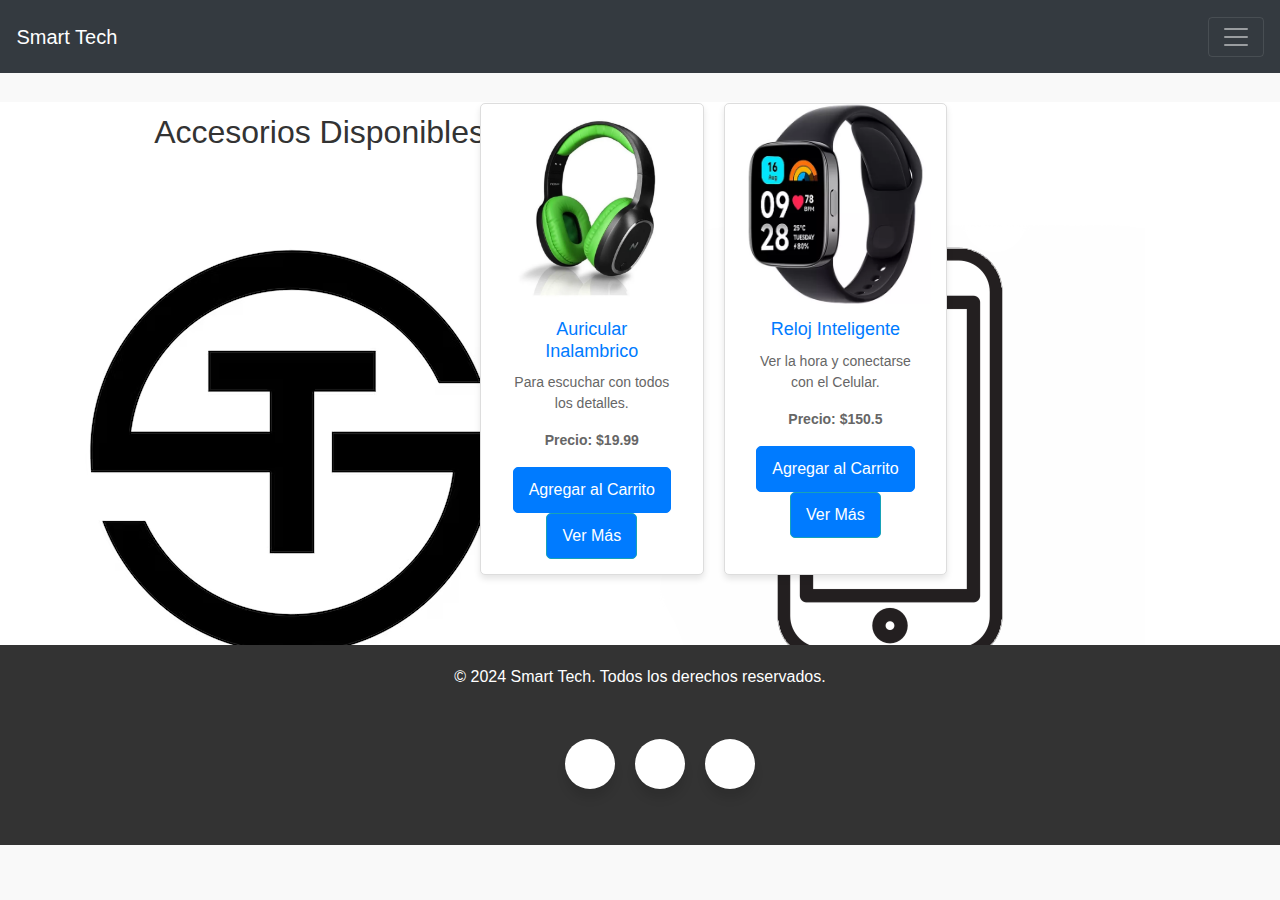
<file: Smart Tech/Pages/accesorio.html>
<!DOCTYPE html>
<html lang="es">
<head>
    <meta charset="UTF-8">
    <meta name="viewport" content="width=device-width, initial-scale=1.0">
    <title>Accesorios - Smart Tech</title>
    <link rel="icon" href="../assets/simbolo-letra-s-combinacion-letra-t_7095-377.avif" type="image/x-icon">
    <link rel="stylesheet" href="https://stackpath.bootstrapcdn.com/bootstrap/4.5.2/css/bootstrap.min.css">
    <link rel="stylesheet" href="../css/Style.css">
</head>
<body>

    <!-- Navbar -->
    <div class="pos-f-t">
        <nav class="navbar navbar-dark bg-dark d-flex justify-content-between align-items-center">
            <a class="navbar-brand" href="../index.html">Smart Tech</a>
            <button class="navbar-toggler" type="button" data-toggle="collapse" 
                data-target="#navbarToggleExternalContent" aria-controls="navbarToggleExternalContent" 
                aria-expanded="false" aria-label="Toggle navigation">
                <span class="navbar-toggler-icon"></span>
            </button>
        </nav>

        <div class="collapse" id="navbarToggleExternalContent">
            <div class="bg-dark p-4">
                <div class="row text-right">
                    <div class="col">
                        <a class="text-white" href="celular.html">Celulares</a>
                    </div>
                    <div class="col">
                        <a class="text-white" href="accesorio.html">Accesorios</a>
                    </div>
                    <div class="col">
                        <a class="text-white" href="404.html">Gratis</a>
                    </div>
                    <div class="col">
                        <a class="text-white" href="oferta.html">Ofertas</a>
                    </div>
                    <div class="col">
                        <a class="text-white" href="login.html">Iniciar Sesión</a>
                    </div>
                    <div class="col">
                        <a class="text-white" id="ver-carrito" href="#">🛒 Ver Carrito (<span id="carrito-count">0</span>)</a>
                    </div>
                    <div class="col">
                        <a class="text-white" href="reseña.html">Reseñas</a>
                    </div>
                </div>
            </div>
        </div>
    </div>

    <section id="accesorios" class="container">
        <h2>Accesorios Disponibles</h2>
        <div id="lista-accesorios" class="row">
            <!-- Aquí se insertarán los productos dinámicamente -->
        </div>
    </section>

    <!-- Ventana deslizante para el carrito -->
    <div id="carrito-slider" class="carrito-slider">
        <h2>Tu Carrito</h2>
        <div id="productos-carrito"></div>
        <p><strong>Total:</strong> $<span id="total-carrito">0</span></p>
        <button class="btn" onclick="vaciarCarrito()">Vaciar Carrito</button>
        <button class="btn" onclick="cerrarCarrito()">Cerrar</button>
    </div>

    <!-- Mensaje dinámico -->
    <div id="mensaje-dinamico" class="mensaje-dinamico"></div>
<!-- Footer -->
<footer>
    <p>© 2024 Smart Tech. Todos los derechos reservados.</p>
<ul class="wrapper">
<li class="icon instagram">

    <span class="tooltip">@Smart_Tech</span>
    <svg
        viewBox="0 0 16 16"
        class="bi bi-instagram"
        fill="currentColor"
        height="1.2em"
        xmlns="http://www.w3.org/2000/svg"
    >
        <path
            d="M8 0C5.829 0 5.556.01 4.703.048 3.85.088 3.269.222 2.76.42a3.917 3.917 0 0 0-1.417.923A3.927 3.927 0 0 0 .42 2.76C.222 3.268.087 3.85.048 4.7.01 5.555 0 5.827 0 8.001c0 2.172.01 2.444.048 3.297.04.852.174 1.433.372 1.942.205.526.478.972.923 1.417.444.445.89.719 1.416.923.51.198 1.09.333 1.942.372C5.555 15.99 5.827 16 8 16s2.444-.01 3.298-.048c.851-.04 1.434-.174 1.943-.372a3.916 3.916 0 0 0 1.416-.923c.445-.445.718-.891.923-1.417.197-.509.332-1.09.372-1.942C15.99 10.445 16 10.173 16 8s-.01-2.445-.048-3.299c-.04-.851-.175-1.433-.372-1.941a3.926 3.926 0 0 0-.923-1.417A3.911 3.911 0 0 0 13.24.42c-.51-.198-1.092-.333-1.943-.372C10.443.01 10.172 0 7.998 0h.003zm-.717 1.442h.718c2.136 0 2.389.007 3.232.046.78.035 1.204.166 1.486.275.373.145.64.319.92.599.28.28.453.546.598.92.11.281.24.705.275 1.485.039.843.047 1.096.047 3.231s-.008 2.389-.047 3.232c-.035.78-.166 1.203-.275 1.485a2.47 2.47 0 0 1-.599.919c-.28.28-.546.453-.92.598-.28.11-.704.24-1.485.276-.843.038-1.096.047-3.232.047s-2.39-.009-3.233-.047c-.78-.036-1.203-.166-1.485-.276a2.478 2.478 0 0 1-.92-.598 2.48 2.48 0 0 1-.6-.92c-.109-.281-.24-.705-.275-1.485-.038-.843-.046-1.096-.046-3.233 0-2.136.008-2.388.046-3.231.036-.78.166-1.204.276-1.486.145-.373.319-.64.599-.92.28-.28.546-.453.92-.598.282-.11.705-.24 1.485-.276.738-.034 1.024-.044 2.515-.045v.002zm4.988 1.328a.96.96 0 1 0 0 1.92.96.96 0 0 0 0-1.92zm-4.27 1.122a4.109 4.109 0 1 0 0 8.217 4.109 4.109 0 0 0 0-8.217zm0 1.441a2.667 2.667 0 1 1 0 5.334 2.667 2.667 0 0 1 0-5.334z"
        ></path>
    </svg>
</a>
</li>
<li class="icon whatsapp">
    <span class="tooltip">263455032</span>
    <a href="soporte.html" class="whatsapp-link">
        <svg
            viewBox="0 0 16 16"
            class="bi bi-instagram"
            fill="currentColor"
            height="1.2em"
            xmlns="http://www.w3.org/2000/svg"
        >
            <path d="M13.601 2.326A7.854 7.854 0 0 0 7.994 0C3.627 0 .068 3.558.064 7.926c0 1.399.366 2.76 1.057 3.965L0 16l4.204-1.102a7.933 7.933 0 0 0 3.79.965h.004c4.368 0 7.926-3.558 7.93-7.93A7.898 7.898 0 0 0 13.6 2.326zM7.994 14.521a6.573 6.573 0 0 1-3.356-.92l-.24-.144-2.494.654.666-2.433-.156-.251a6.56 6.56 0 0 1-1.007-3.505c0-3.626 2.957-6.584 6.591-6.584a6.56 6.56 0 0 1 4.66 1.931 6.557 6.557 0 0 1 1.928 4.66c-.004 3.639-2.961 6.592-6.592 6.592zm3.615-4.934c-.197-.099-1.17-.578-1.353-.646-.182-.065-.315-.099-.445.099-.133.197-.513.646-.627.775-.114.133-.232.148-.43.05-.197-.1-.836-.308-1.592-.985-.59-.525-.985-1.175-1.103-1.372-.114-.198-.011-.304.088-.403.087-.088.197-.232.296-.346.1-.114.133-.198.198-.33.065-.134.034-.248-.015-.347-.05-.099-.445-1.076-.612-1.47-.16-.389-.323-.335-.445-.34-.114-.007-.247-.007-.38-.007a.729.729 0 0 0-.529.247c-.182.198-.691.677-.691 1.654 0 .977.71 1.916.81 2.049.098.133 1.394 2.132 3.383 2.992.47.205.84.326 1.129.418.475.152.904.129 1.246.08.38-.058 1.171-.48 1.338-.943.164-.464.164-.86.114-.943-.049-.084-.182-.133-.38-.232z"/>
        </svg>
    </a>
</li>
<li class="icon email">
<span class="tooltip">SmartTech@gmail.com</span>
<svg
  viewBox="0 0 16 16"
  class="bi bi-instagram"
  fill="currentColor"
  height="1.2em"
  xmlns="http://www.w3.org/2000/svg"
>
  <path
 d="M.05 3.555A2 2 0 0 1 2 2h12a2 2 0 0 1 1.95 1.555L8 8.414.05 3.555ZM0 4.697v7.104l5.803-3.558L0 4.697ZM6.761 8.83l-6.57 4.027A2 2 0 0 0 2 14h12a2 2 0 0 0 1.808-1.144l-6.57-4.027L8 9.586l-1.239-.757Zm3.436-.586L16 11.801V4.697l-5.803 3.546Z"
  ></path>
</svg>
</li>
</ul>
</footer>
    

    <script src="../JS/producto.js"></script> <!-- Cargar los productos -->
    <script src="https://code.jquery.com/jquery-3.5.1.slim.min.js"></script>
    <script src="https://cdn.jsdelivr.net/npm/@popperjs/core@2.9.2/dist/umd/popper.min.js"></script>
    <script src="https://stackpath.bootstrapcdn.com/bootstrap/4.5.2/js/bootstrap.min.js"></script>
</body>
</html>
</file>
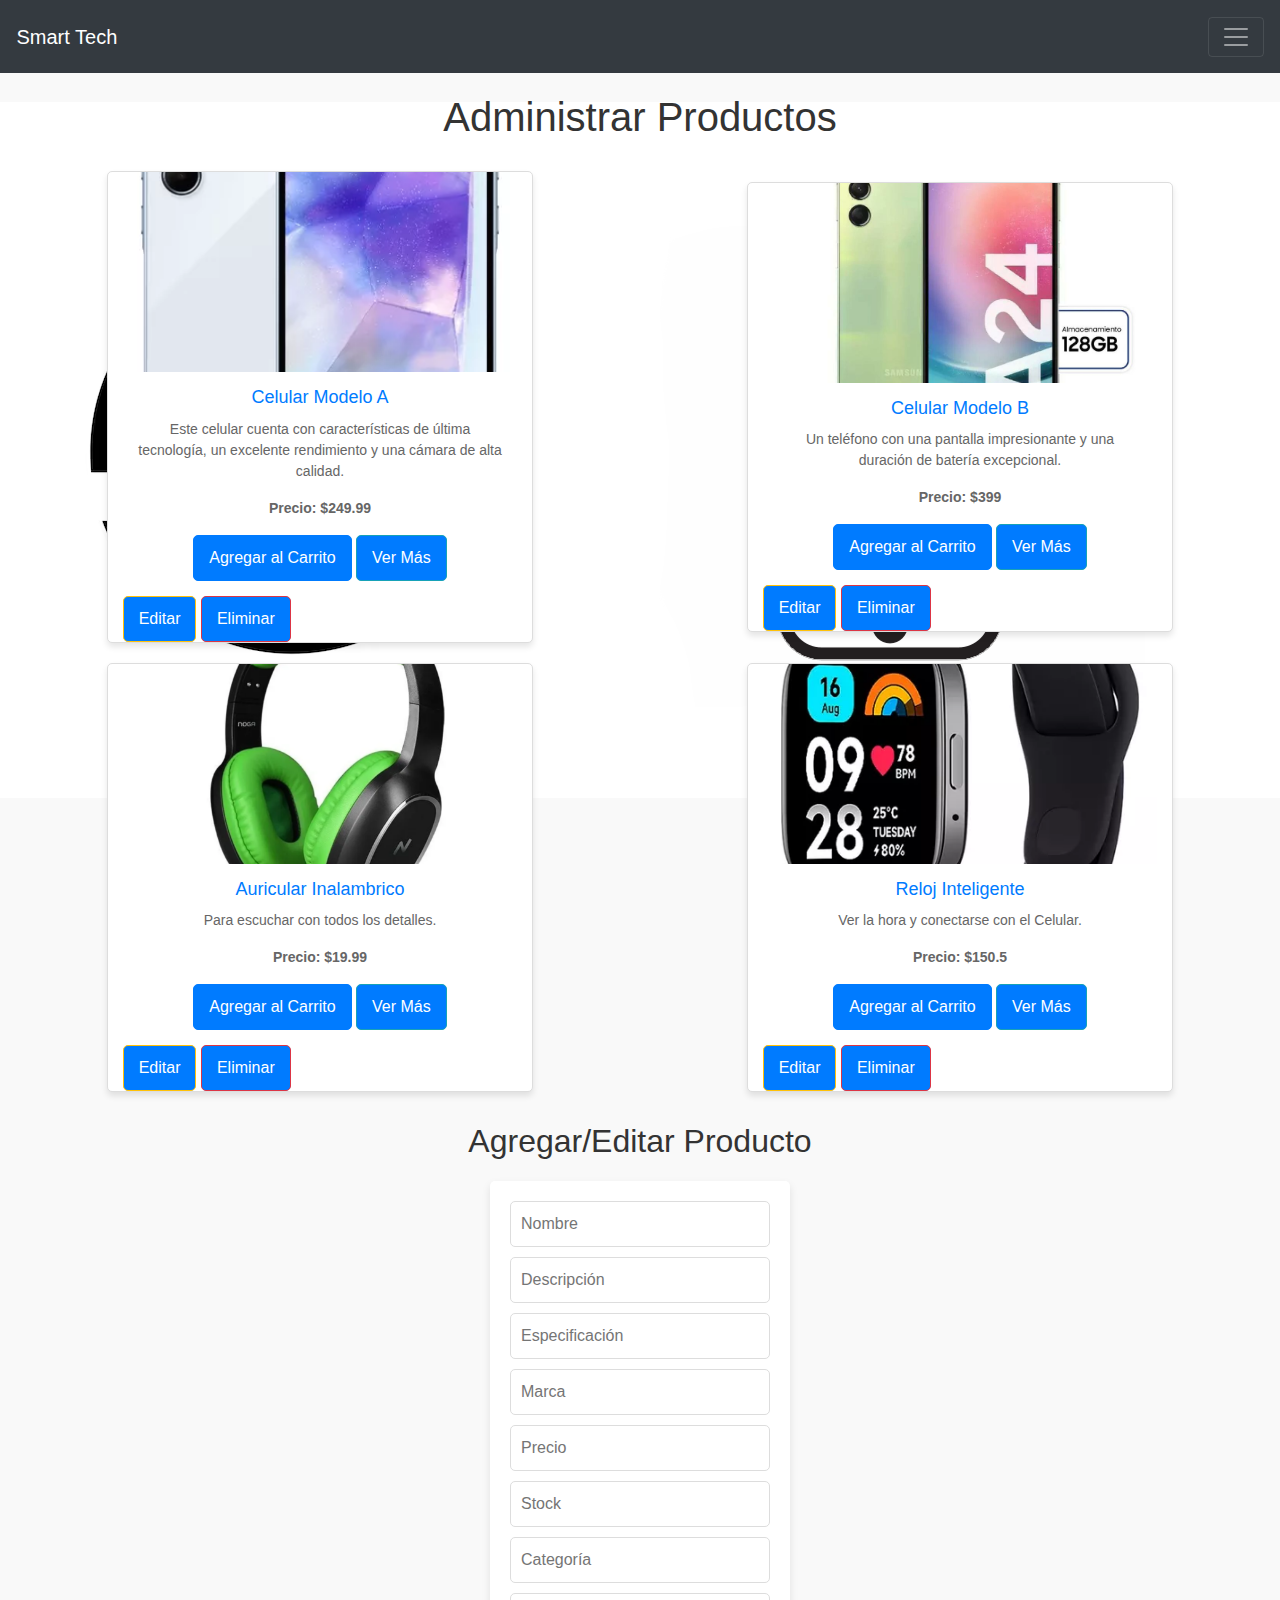
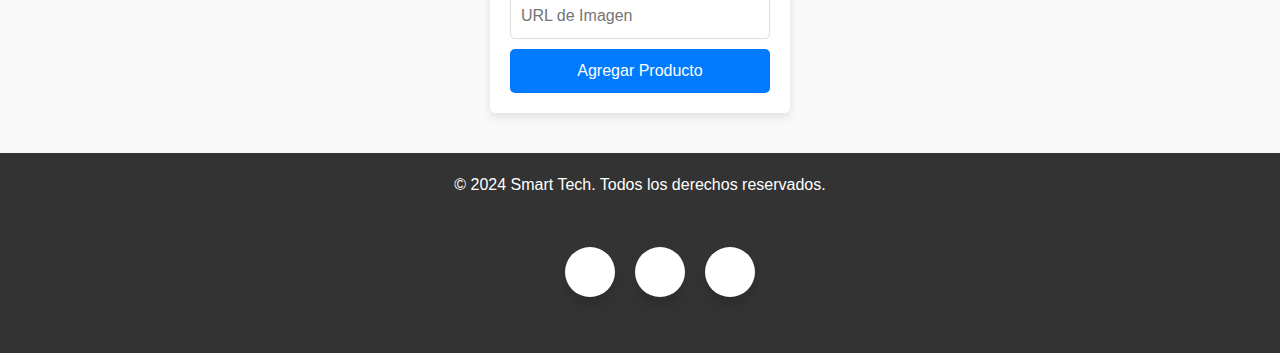
<file: Smart Tech/Pages/admin.html>
<!DOCTYPE html>
<html lang="es">
<head>
    <meta charset="UTF-8">
    <meta name="viewport" content="width=device-width, initial-scale=1.0">
    <title>Administrar Productos</title>
    <link rel="icon" href="../assets/simbolo-letra-s-combinacion-letra-t_7095-377.avif" type="image/x-icon">
    <link rel="stylesheet" href="https://stackpath.bootstrapcdn.com/bootstrap/4.5.2/css/bootstrap.min.css">
    <link rel="stylesheet" href="../css/Style.css">
</head>
<body>
    <!-- Navbar -->
    <div class="pos-f-t">
        <nav class="navbar navbar-dark bg-dark d-flex justify-content-between align-items-center">
            <a class="navbar-brand" href="../index.html">Smart Tech</a>
            <button class="navbar-toggler" type="button" data-toggle="collapse" 
                data-target="#navbarToggleExternalContent" aria-controls="navbarToggleExternalContent" 
                aria-expanded="false" aria-label="Toggle navigation">
                <span class="navbar-toggler-icon"></span>
            </button>
        </nav>

        <div class="collapse" id="navbarToggleExternalContent">
            <div class="bg-dark p-4">
                <div class="row text-right">
                    <div class="col">
                        <a class="text-white" href="celular.html">Celulares</a>
                    </div>
                    <div class="col">
                        <a class="text-white" href="accesorio.html">Accesorios</a>
                    </div>
                    <div class="col">
                        <a class="text-white" href="404.html">Gratis</a>
                    </div>
                    <div class="col">
                        <a class="text-white" href="oferta.html">Ofertas</a>
                    </div>
                    <div class="col">
                        <a class="text-white" href="login.html">Iniciar Sesión</a>
                    </div>
                    <div class="col">
                        <a class="text-white" id="ver-carrito" href="#">🛒 Ver Carrito (<span id="carrito-count">0</span>)</a>
                    </div>
                    <div class="col">
                        <a class="text-white" href="reseña.html">Reseñas</a>
                    </div>
                </div>
            </div>
        </div>
    </div>

    <h1>Administrar Productos</h1>
    <div id="lista-productos"></div>

    <h2>Agregar/Editar Producto</h2>
    <!-- Formulario para agregar/editar productos -->
<form id="form-producto">
    <input type="text" id="nombre" placeholder="Nombre" required>
    <input type="text" id="descripcion" placeholder="Descripción" required>
    <input type="text" id="especificacion" placeholder="Especificación" required>
    <input type="text" id="marca" placeholder="Marca" required>
    <input type="number" id="precio" placeholder="Precio" required>
    <input type="number" id="stock" placeholder="Stock" required>
    <input type="text" id="categoria" placeholder="Categoría" required>
    <input type="text" id="url_imagen" placeholder="URL de Imagen" required>
    <button type="button" id="btn-agregar" onclick="agregarProducto()">Agregar Producto</button>
</form>


    <div id="mensaje-dinamico" style="display: none;"></div>

    <!-- Footer -->
<footer>
    <p>© 2024 Smart Tech. Todos los derechos reservados.</p>
<ul class="wrapper">
<li class="icon instagram">

    <span class="tooltip">@Smart_Tech</span>
    <svg
        viewBox="0 0 16 16"
        class="bi bi-instagram"
        fill="currentColor"
        height="1.2em"
        xmlns="http://www.w3.org/2000/svg"
    >
        <path
            d="M8 0C5.829 0 5.556.01 4.703.048 3.85.088 3.269.222 2.76.42a3.917 3.917 0 0 0-1.417.923A3.927 3.927 0 0 0 .42 2.76C.222 3.268.087 3.85.048 4.7.01 5.555 0 5.827 0 8.001c0 2.172.01 2.444.048 3.297.04.852.174 1.433.372 1.942.205.526.478.972.923 1.417.444.445.89.719 1.416.923.51.198 1.09.333 1.942.372C5.555 15.99 5.827 16 8 16s2.444-.01 3.298-.048c.851-.04 1.434-.174 1.943-.372a3.916 3.916 0 0 0 1.416-.923c.445-.445.718-.891.923-1.417.197-.509.332-1.09.372-1.942C15.99 10.445 16 10.173 16 8s-.01-2.445-.048-3.299c-.04-.851-.175-1.433-.372-1.941a3.926 3.926 0 0 0-.923-1.417A3.911 3.911 0 0 0 13.24.42c-.51-.198-1.092-.333-1.943-.372C10.443.01 10.172 0 7.998 0h.003zm-.717 1.442h.718c2.136 0 2.389.007 3.232.046.78.035 1.204.166 1.486.275.373.145.64.319.92.599.28.28.453.546.598.92.11.281.24.705.275 1.485.039.843.047 1.096.047 3.231s-.008 2.389-.047 3.232c-.035.78-.166 1.203-.275 1.485a2.47 2.47 0 0 1-.599.919c-.28.28-.546.453-.92.598-.28.11-.704.24-1.485.276-.843.038-1.096.047-3.232.047s-2.39-.009-3.233-.047c-.78-.036-1.203-.166-1.485-.276a2.478 2.478 0 0 1-.92-.598 2.48 2.48 0 0 1-.6-.92c-.109-.281-.24-.705-.275-1.485-.038-.843-.046-1.096-.046-3.233 0-2.136.008-2.388.046-3.231.036-.78.166-1.204.276-1.486.145-.373.319-.64.599-.92.28-.28.546-.453.92-.598.282-.11.705-.24 1.485-.276.738-.034 1.024-.044 2.515-.045v.002zm4.988 1.328a.96.96 0 1 0 0 1.92.96.96 0 0 0 0-1.92zm-4.27 1.122a4.109 4.109 0 1 0 0 8.217 4.109 4.109 0 0 0 0-8.217zm0 1.441a2.667 2.667 0 1 1 0 5.334 2.667 2.667 0 0 1 0-5.334z"
        ></path>
    </svg>
</a>
</li>
<li class="icon whatsapp">
    <span class="tooltip">263455032</span>
    <a href="soporte.html" class="whatsapp-link">
        <svg
            viewBox="0 0 16 16"
            class="bi bi-instagram"
            fill="currentColor"
            height="1.2em"
            xmlns="http://www.w3.org/2000/svg"
        >
            <path d="M13.601 2.326A7.854 7.854 0 0 0 7.994 0C3.627 0 .068 3.558.064 7.926c0 1.399.366 2.76 1.057 3.965L0 16l4.204-1.102a7.933 7.933 0 0 0 3.79.965h.004c4.368 0 7.926-3.558 7.93-7.93A7.898 7.898 0 0 0 13.6 2.326zM7.994 14.521a6.573 6.573 0 0 1-3.356-.92l-.24-.144-2.494.654.666-2.433-.156-.251a6.56 6.56 0 0 1-1.007-3.505c0-3.626 2.957-6.584 6.591-6.584a6.56 6.56 0 0 1 4.66 1.931 6.557 6.557 0 0 1 1.928 4.66c-.004 3.639-2.961 6.592-6.592 6.592zm3.615-4.934c-.197-.099-1.17-.578-1.353-.646-.182-.065-.315-.099-.445.099-.133.197-.513.646-.627.775-.114.133-.232.148-.43.05-.197-.1-.836-.308-1.592-.985-.59-.525-.985-1.175-1.103-1.372-.114-.198-.011-.304.088-.403.087-.088.197-.232.296-.346.1-.114.133-.198.198-.33.065-.134.034-.248-.015-.347-.05-.099-.445-1.076-.612-1.47-.16-.389-.323-.335-.445-.34-.114-.007-.247-.007-.38-.007a.729.729 0 0 0-.529.247c-.182.198-.691.677-.691 1.654 0 .977.71 1.916.81 2.049.098.133 1.394 2.132 3.383 2.992.47.205.84.326 1.129.418.475.152.904.129 1.246.08.38-.058 1.171-.48 1.338-.943.164-.464.164-.86.114-.943-.049-.084-.182-.133-.38-.232z"/>
        </svg>
    </a>
</li>
<li class="icon email">
<span class="tooltip">SmartTech@gmail.com</span>
<svg
  viewBox="0 0 16 16"
  class="bi bi-instagram"
  fill="currentColor"
  height="1.2em"
  xmlns="http://www.w3.org/2000/svg"
>
  <path
 d="M.05 3.555A2 2 0 0 1 2 2h12a2 2 0 0 1 1.95 1.555L8 8.414.05 3.555ZM0 4.697v7.104l5.803-3.558L0 4.697ZM6.761 8.83l-6.57 4.027A2 2 0 0 0 2 14h12a2 2 0 0 0 1.808-1.144l-6.57-4.027L8 9.586l-1.239-.757Zm3.436-.586L16 11.801V4.697l-5.803 3.546Z"
  ></path>
</svg>
</li>
</ul>
</footer>

<script src="../JS/producto.js"></script> 
<script src="https://code.jquery.com/jquery-3.5.1.slim.min.js"></script>
<script src="https://cdn.jsdelivr.net/npm/@popperjs/core@2.9.2/dist/umd/popper.min.js"></script>
<script src="https://stackpath.bootstrapcdn.com/bootstrap/4.5.2/js/bootstrap.min.js"></script>
</body>
</html>
</file>
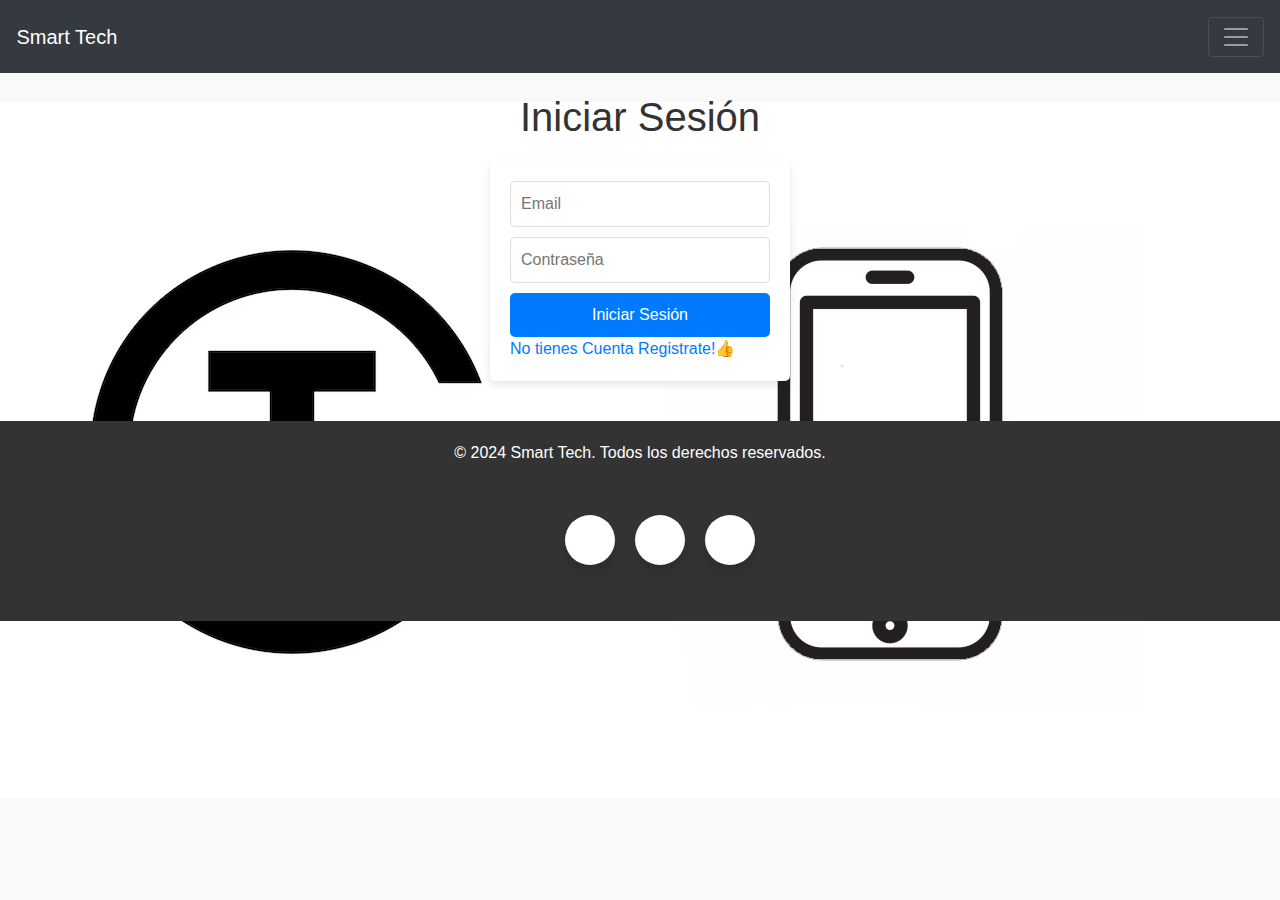
<file: Smart Tech/Pages/login.html>
<!DOCTYPE html>
<html lang="en">
<head>
  <meta charset="UTF-8">
  <meta name="viewport" content="width=device-width, initial-scale=1.0">
  <title>Login</title>
  <link rel="icon" href="../assets/simbolo-letra-s-combinacion-letra-t_7095-377.avif" type="image/x-icon">
  <link rel="stylesheet" href="https://stackpath.bootstrapcdn.com/bootstrap/4.5.2/css/bootstrap.min.css">
  <link rel="stylesheet" href="../css/Style.css">
</head>
<body>
   <!-- Navbar -->
   <div class="pos-f-t">
    <nav class="navbar navbar-dark bg-dark d-flex justify-content-between align-items-center">
        <a class="navbar-brand" href="../index.html">Smart Tech</a>
        <button class="navbar-toggler" type="button" data-toggle="collapse" 
            data-target="#navbarToggleExternalContent" aria-controls="navbarToggleExternalContent" 
            aria-expanded="false" aria-label="Toggle navigation">
            <span class="navbar-toggler-icon"></span>
        </button>
    </nav>

    <div class="collapse" id="navbarToggleExternalContent">
        <div class="bg-dark p-4">
            <div class="row text-right">
                <div class="col">
                    <a class="text-white" href="celular.html">Celulares</a>
                </div>
                <div class="col">
                    <a class="text-white" href="accesorio.html">Accesorios</a>
                </div>
                <div class="col">
                  <a class="text-white" href="404.html">Gratis</a>
              </div>
              <div class="col">
                  <a class="text-white" href="oferta.html">Ofertas</a>
              </div>
                <div class="col">
                    <a class="text-white" href="login.html">Iniciar Sesión</a>
                </div>
                <div class="col">
                  <a class="text-white" id="ver-carrito" href="#">🛒 Ver Carrito (<span id="carrito-count">0</span>)</a>
                </div>
                <div class="col">
                  <a class="text-white" href="reseña.html">Reseñas</a>
                </div>
            </div>
        </div>
    </div>
</div>


  <h1>Iniciar Sesión</h1>
  <div id="login">
    <form id="loginForm">
      <input type="email" id="loginEmail" placeholder="Email" required />
      <input type="password" id="loginPassword" placeholder="Contraseña" required />
      <button type="submit">Iniciar Sesión</button>
      <a href="register.html">No tienes Cuenta Registrate!👍</a>
    </form>
  </div>
    <!-- Carrito -->
    <div id="carrito-slider" class="carrito-slider">
        <h2>Carrito de Compras</h2>
        <div id="productos-carrito"></div>
        <p id="total-carrito">Total: $0.00</p>
        <button onclick="vaciarCarrito()">Vaciar Carrito</button>
        <button onclick="cerrarCarrito()">Cerrar Carrito</button>
    </div>
    
    <!-- Mensajes dinámicos -->
    <div id="mensaje-dinamico" class="mensaje-dinamico"></div>
      <!-- Footer -->
<footer>
  <p>© 2024 Smart Tech. Todos los derechos reservados.</p>
<ul class="wrapper">
<li class="icon instagram">

  <span class="tooltip">@Smart_Tech</span>
  <svg
      viewBox="0 0 16 16"
      class="bi bi-instagram"
      fill="currentColor"
      height="1.2em"
      xmlns="http://www.w3.org/2000/svg"
  >
      <path
          d="M8 0C5.829 0 5.556.01 4.703.048 3.85.088 3.269.222 2.76.42a3.917 3.917 0 0 0-1.417.923A3.927 3.927 0 0 0 .42 2.76C.222 3.268.087 3.85.048 4.7.01 5.555 0 5.827 0 8.001c0 2.172.01 2.444.048 3.297.04.852.174 1.433.372 1.942.205.526.478.972.923 1.417.444.445.89.719 1.416.923.51.198 1.09.333 1.942.372C5.555 15.99 5.827 16 8 16s2.444-.01 3.298-.048c.851-.04 1.434-.174 1.943-.372a3.916 3.916 0 0 0 1.416-.923c.445-.445.718-.891.923-1.417.197-.509.332-1.09.372-1.942C15.99 10.445 16 10.173 16 8s-.01-2.445-.048-3.299c-.04-.851-.175-1.433-.372-1.941a3.926 3.926 0 0 0-.923-1.417A3.911 3.911 0 0 0 13.24.42c-.51-.198-1.092-.333-1.943-.372C10.443.01 10.172 0 7.998 0h.003zm-.717 1.442h.718c2.136 0 2.389.007 3.232.046.78.035 1.204.166 1.486.275.373.145.64.319.92.599.28.28.453.546.598.92.11.281.24.705.275 1.485.039.843.047 1.096.047 3.231s-.008 2.389-.047 3.232c-.035.78-.166 1.203-.275 1.485a2.47 2.47 0 0 1-.599.919c-.28.28-.546.453-.92.598-.28.11-.704.24-1.485.276-.843.038-1.096.047-3.232.047s-2.39-.009-3.233-.047c-.78-.036-1.203-.166-1.485-.276a2.478 2.478 0 0 1-.92-.598 2.48 2.48 0 0 1-.6-.92c-.109-.281-.24-.705-.275-1.485-.038-.843-.046-1.096-.046-3.233 0-2.136.008-2.388.046-3.231.036-.78.166-1.204.276-1.486.145-.373.319-.64.599-.92.28-.28.546-.453.92-.598.282-.11.705-.24 1.485-.276.738-.034 1.024-.044 2.515-.045v.002zm4.988 1.328a.96.96 0 1 0 0 1.92.96.96 0 0 0 0-1.92zm-4.27 1.122a4.109 4.109 0 1 0 0 8.217 4.109 4.109 0 0 0 0-8.217zm0 1.441a2.667 2.667 0 1 1 0 5.334 2.667 2.667 0 0 1 0-5.334z"
      ></path>
  </svg>
</a>
</li>
<li class="icon whatsapp">
  <span class="tooltip">263455032</span>
  <a href="soporte.html" class="whatsapp-link">
      <svg
          viewBox="0 0 16 16"
          class="bi bi-instagram"
          fill="currentColor"
          height="1.2em"
          xmlns="http://www.w3.org/2000/svg"
      >
          <path d="M13.601 2.326A7.854 7.854 0 0 0 7.994 0C3.627 0 .068 3.558.064 7.926c0 1.399.366 2.76 1.057 3.965L0 16l4.204-1.102a7.933 7.933 0 0 0 3.79.965h.004c4.368 0 7.926-3.558 7.93-7.93A7.898 7.898 0 0 0 13.6 2.326zM7.994 14.521a6.573 6.573 0 0 1-3.356-.92l-.24-.144-2.494.654.666-2.433-.156-.251a6.56 6.56 0 0 1-1.007-3.505c0-3.626 2.957-6.584 6.591-6.584a6.56 6.56 0 0 1 4.66 1.931 6.557 6.557 0 0 1 1.928 4.66c-.004 3.639-2.961 6.592-6.592 6.592zm3.615-4.934c-.197-.099-1.17-.578-1.353-.646-.182-.065-.315-.099-.445.099-.133.197-.513.646-.627.775-.114.133-.232.148-.43.05-.197-.1-.836-.308-1.592-.985-.59-.525-.985-1.175-1.103-1.372-.114-.198-.011-.304.088-.403.087-.088.197-.232.296-.346.1-.114.133-.198.198-.33.065-.134.034-.248-.015-.347-.05-.099-.445-1.076-.612-1.47-.16-.389-.323-.335-.445-.34-.114-.007-.247-.007-.38-.007a.729.729 0 0 0-.529.247c-.182.198-.691.677-.691 1.654 0 .977.71 1.916.81 2.049.098.133 1.394 2.132 3.383 2.992.47.205.84.326 1.129.418.475.152.904.129 1.246.08.38-.058 1.171-.48 1.338-.943.164-.464.164-.86.114-.943-.049-.084-.182-.133-.38-.232z"/>
      </svg>
  </a>
</li>
<li class="icon email">
<span class="tooltip">SmartTech@gmail.com</span>
<svg
viewBox="0 0 16 16"
class="bi bi-instagram"
fill="currentColor"
height="1.2em"
xmlns="http://www.w3.org/2000/svg"
>
<path
d="M.05 3.555A2 2 0 0 1 2 2h12a2 2 0 0 1 1.95 1.555L8 8.414.05 3.555ZM0 4.697v7.104l5.803-3.558L0 4.697ZM6.761 8.83l-6.57 4.027A2 2 0 0 0 2 14h12a2 2 0 0 0 1.808-1.144l-6.57-4.027L8 9.586l-1.239-.757Zm3.436-.586L16 11.801V4.697l-5.803 3.546Z"
></path>
</svg>
</li>
</ul>
</footer>

      <script>
        document.getElementById('loginForm').addEventListener('submit', function(event) {
          event.preventDefault();
      
          const email = document.getElementById('loginEmail').value;
          const password = document.getElementById('loginPassword').value;
      
          // Verifica si el usuario es admin
          if (email === 'admin11@test' && password === 'testAdmin') {
            // Redirige a admin.html
            window.location.href = 'admin.html';
          } else {
            alert('Credenciales incorrectas. Inténtalo de nuevo.');
          }
        });
      </script>
    
      <script src="../JS/producto.js"></script>
  <script src="https://code.jquery.com/jquery-3.5.1.slim.min.js"></script>
  <script src="https://cdn.jsdelivr.net/npm/@popperjs/core@2.9.2/dist/umd/popper.min.js"></script>
  <script src="https://stackpath.bootstrapcdn.com/bootstrap/4.5.2/js/bootstrap.min.js"></script>
  
</body>
</html>
</file>
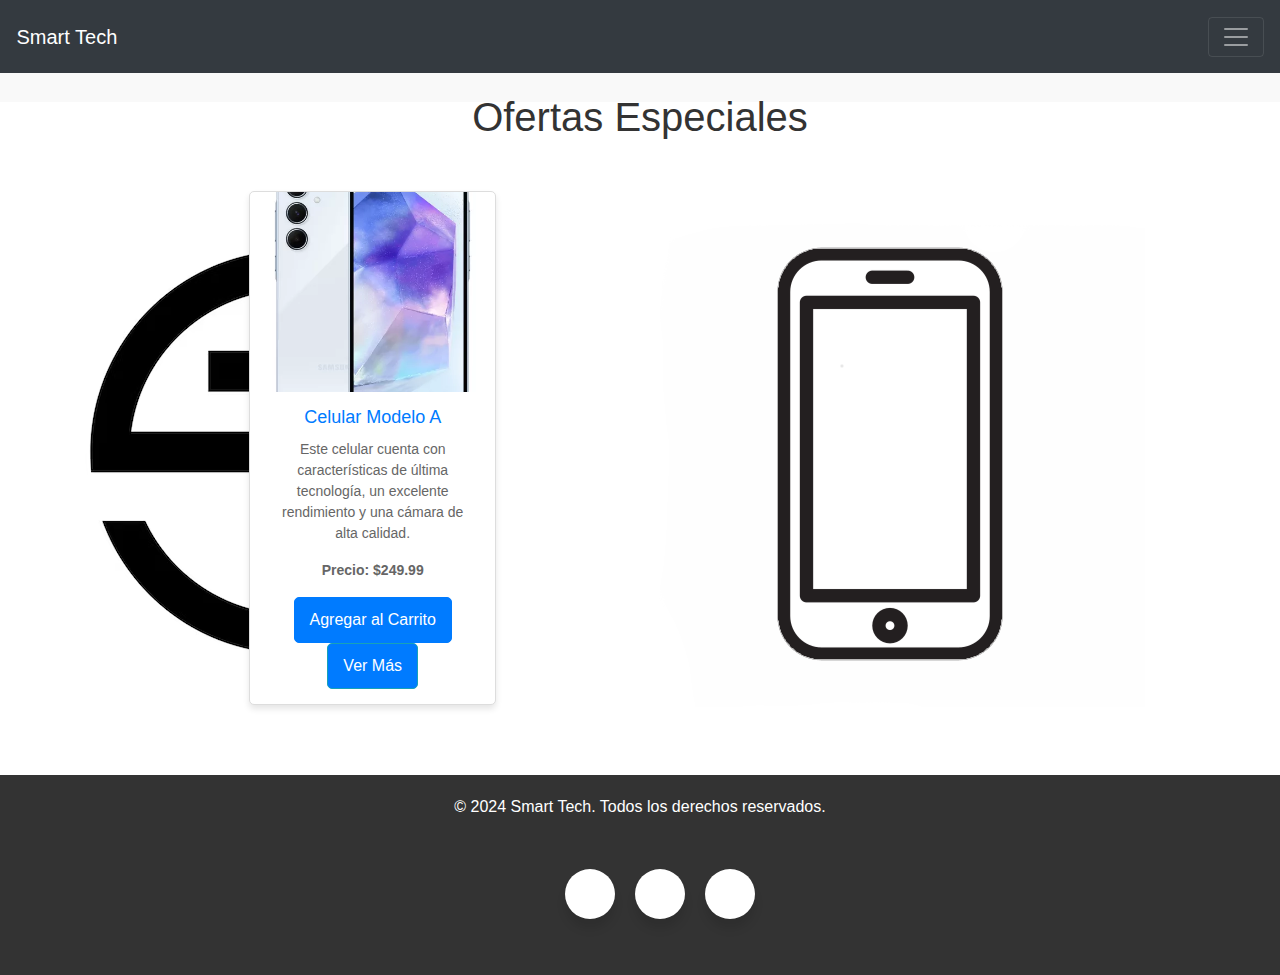
<file: Smart Tech/Pages/oferta.html>
<!DOCTYPE html>
<html lang="es">
<head>
    <meta charset="UTF-8">
    <meta name="viewport" content="width=device-width, initial-scale=1.0">
    <title>Smart Tech</title>
    <link rel="icon" href="../assets/simbolo-letra-s-combinacion-letra-t_7095-377.avif" type="image/x-icon">
    <link rel="stylesheet" href="https://stackpath.bootstrapcdn.com/bootstrap/4.5.2/css/bootstrap.min.css">
    <link rel="stylesheet" href="../css/Style.css">
</head>
<body>
    <!-- Navbar -->
    <div class="pos-f-t">
        <nav class="navbar navbar-dark bg-dark d-flex justify-content-between align-items-center">
            <a class="navbar-brand" href="../index.html">Smart Tech</a>
            <button class="navbar-toggler" type="button" data-toggle="collapse" 
                data-target="#navbarToggleExternalContent" aria-controls="navbarToggleExternalContent" 
                aria-expanded="false" aria-label="Toggle navigation">
                <span class="navbar-toggler-icon"></span>
            </button>
        </nav>

        <div class="collapse" id="navbarToggleExternalContent">
            <div class="bg-dark p-4">
                <div class="row text-right">
                    <div class="col">
                        <a class="text-white" href="celular.html">Celulares</a>
                    </div>
                    <div class="col">
                        <a class="text-white" href="accesorio.html">Accesorios</a>
                    </div>
                    <div class="col">
                        <a class="text-white" href="404.html">Gratis</a>
                    </div>
                    <div class="col">
                        <a class="text-white" href="oferta.html">Ofertas</a>
                    </div>
                    <div class="col">
                        <a class="text-white" href="login.html">Iniciar Sesión</a>
                    </div>
                    <div class="col">
                        <a class="text-white" id="ver-carrito" href="#">🛒 Ver Carrito (<span id="carrito-count">0</span>)</a>
                    </div>
                    <div class="col">
                        <a class="text-white" href="reseña.html">Reseñas</a>
                    </div>
                </div>
            </div>
        </div>
    </div>

    <header>
        <h1>Ofertas Especiales</h1>
    </header>
    <main>
        <div class="container">
            <div id="lista-ofertas" class="productos-container"></div>
        </div>
    </main>
    
<!-- Carrito Deslizante -->
<div id="carrito-slider" class="carrito-slider">
    <h2>Carrito de Compras</h2>
    <div id="productos-carrito"></div>
    <p id="total-carrito">Total: $0.00</p>
    <button onclick="vaciarCarrito()">Vaciar Carrito</button>
    <button onclick="cerrarCarrito()">Cerrar Carrito</button>
</div>

    <!-- Mensajes dinámicos -->
    <div id="mensaje-dinamico" class="mensaje-dinamico"></div>

<!-- Footer -->
<footer>
        <p>© 2024 Smart Tech. Todos los derechos reservados.</p>
<ul class="wrapper">
  <li class="icon instagram">

        <span class="tooltip">@Smart_Tech</span>
        <svg
            viewBox="0 0 16 16"
            class="bi bi-instagram"
            fill="currentColor"
            height="1.2em"
            xmlns="http://www.w3.org/2000/svg"
        >
            <path
                d="M8 0C5.829 0 5.556.01 4.703.048 3.85.088 3.269.222 2.76.42a3.917 3.917 0 0 0-1.417.923A3.927 3.927 0 0 0 .42 2.76C.222 3.268.087 3.85.048 4.7.01 5.555 0 5.827 0 8.001c0 2.172.01 2.444.048 3.297.04.852.174 1.433.372 1.942.205.526.478.972.923 1.417.444.445.89.719 1.416.923.51.198 1.09.333 1.942.372C5.555 15.99 5.827 16 8 16s2.444-.01 3.298-.048c.851-.04 1.434-.174 1.943-.372a3.916 3.916 0 0 0 1.416-.923c.445-.445.718-.891.923-1.417.197-.509.332-1.09.372-1.942C15.99 10.445 16 10.173 16 8s-.01-2.445-.048-3.299c-.04-.851-.175-1.433-.372-1.941a3.926 3.926 0 0 0-.923-1.417A3.911 3.911 0 0 0 13.24.42c-.51-.198-1.092-.333-1.943-.372C10.443.01 10.172 0 7.998 0h.003zm-.717 1.442h.718c2.136 0 2.389.007 3.232.046.78.035 1.204.166 1.486.275.373.145.64.319.92.599.28.28.453.546.598.92.11.281.24.705.275 1.485.039.843.047 1.096.047 3.231s-.008 2.389-.047 3.232c-.035.78-.166 1.203-.275 1.485a2.47 2.47 0 0 1-.599.919c-.28.28-.546.453-.92.598-.28.11-.704.24-1.485.276-.843.038-1.096.047-3.232.047s-2.39-.009-3.233-.047c-.78-.036-1.203-.166-1.485-.276a2.478 2.478 0 0 1-.92-.598 2.48 2.48 0 0 1-.6-.92c-.109-.281-.24-.705-.275-1.485-.038-.843-.046-1.096-.046-3.233 0-2.136.008-2.388.046-3.231.036-.78.166-1.204.276-1.486.145-.373.319-.64.599-.92.28-.28.546-.453.92-.598.282-.11.705-.24 1.485-.276.738-.034 1.024-.044 2.515-.045v.002zm4.988 1.328a.96.96 0 1 0 0 1.92.96.96 0 0 0 0-1.92zm-4.27 1.122a4.109 4.109 0 1 0 0 8.217 4.109 4.109 0 0 0 0-8.217zm0 1.441a2.667 2.667 0 1 1 0 5.334 2.667 2.667 0 0 1 0-5.334z"
            ></path>
        </svg>
    </a>
</li>
<li class="icon whatsapp">
    <span class="tooltip">263455032</span>
    <a href="soporte.html" class="whatsapp-link">
        <svg
            viewBox="0 0 16 16"
            class="bi bi-instagram"
            fill="currentColor"
            height="1.2em"
            xmlns="http://www.w3.org/2000/svg"
        >
            <path d="M13.601 2.326A7.854 7.854 0 0 0 7.994 0C3.627 0 .068 3.558.064 7.926c0 1.399.366 2.76 1.057 3.965L0 16l4.204-1.102a7.933 7.933 0 0 0 3.79.965h.004c4.368 0 7.926-3.558 7.93-7.93A7.898 7.898 0 0 0 13.6 2.326zM7.994 14.521a6.573 6.573 0 0 1-3.356-.92l-.24-.144-2.494.654.666-2.433-.156-.251a6.56 6.56 0 0 1-1.007-3.505c0-3.626 2.957-6.584 6.591-6.584a6.56 6.56 0 0 1 4.66 1.931 6.557 6.557 0 0 1 1.928 4.66c-.004 3.639-2.961 6.592-6.592 6.592zm3.615-4.934c-.197-.099-1.17-.578-1.353-.646-.182-.065-.315-.099-.445.099-.133.197-.513.646-.627.775-.114.133-.232.148-.43.05-.197-.1-.836-.308-1.592-.985-.59-.525-.985-1.175-1.103-1.372-.114-.198-.011-.304.088-.403.087-.088.197-.232.296-.346.1-.114.133-.198.198-.33.065-.134.034-.248-.015-.347-.05-.099-.445-1.076-.612-1.47-.16-.389-.323-.335-.445-.34-.114-.007-.247-.007-.38-.007a.729.729 0 0 0-.529.247c-.182.198-.691.677-.691 1.654 0 .977.71 1.916.81 2.049.098.133 1.394 2.132 3.383 2.992.47.205.84.326 1.129.418.475.152.904.129 1.246.08.38-.058 1.171-.48 1.338-.943.164-.464.164-.86.114-.943-.049-.084-.182-.133-.38-.232z"/>
        </svg>
    </a>
</li>
  <li class="icon email">
    <span class="tooltip">SmartTech@gmail.com</span>
    <svg
      viewBox="0 0 16 16"
      class="bi bi-instagram"
      fill="currentColor"
      height="1.2em"
      xmlns="http://www.w3.org/2000/svg"
    >
      <path
     d="M.05 3.555A2 2 0 0 1 2 2h12a2 2 0 0 1 1.95 1.555L8 8.414.05 3.555ZM0 4.697v7.104l5.803-3.558L0 4.697ZM6.761 8.83l-6.57 4.027A2 2 0 0 0 2 14h12a2 2 0 0 0 1.808-1.144l-6.57-4.027L8 9.586l-1.239-.757Zm3.436-.586L16 11.801V4.697l-5.803 3.546Z"
      ></path>
    </svg>
  </li>
</ul>
    </footer>

    <!-- Scripts -->
    <script src="../JS/producto.js"></script>
    <script src="https://code.jquery.com/jquery-3.5.1.slim.min.js"></script>
    <script src="https://cdn.jsdelivr.net/npm/@popperjs/core@2.9.2/dist/umd/popper.min.js"></script>
    <script src="https://stackpath.bootstrapcdn.com/bootstrap/4.5.2/js/bootstrap.min.js"></script>

</body>
</html>
</file>
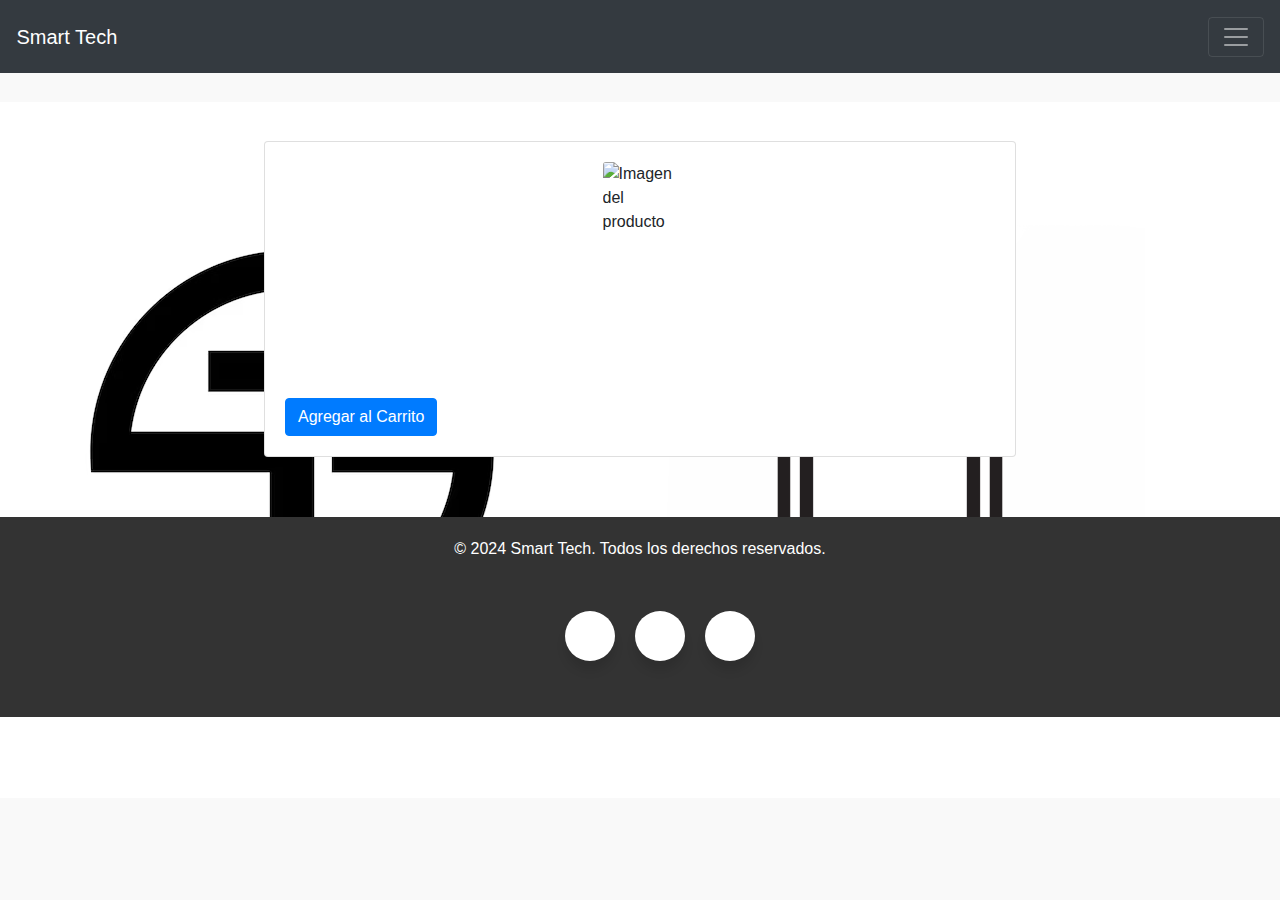
<file: Smart Tech/Pages/producto.html>
<!DOCTYPE html>
<html lang="es">
<head>
    <meta charset="UTF-8">
    <meta name="viewport" content="width=device-width, initial-scale=1.0">
    <title>Detalles del Producto</title>
    <link rel="icon" href="../assets/simbolo-letra-s-combinacion-letra-t_7095-377.avif" type="image/x-icon">
    <link rel="stylesheet" href="https://stackpath.bootstrapcdn.com/bootstrap/4.5.2/css/bootstrap.min.css">
    <link rel="stylesheet" href="../css/Style.css">
</head>
<body>
    <!-- Navbar -->
    <div class="pos-f-t">
        <nav class="navbar navbar-dark bg-dark d-flex justify-content-between align-items-center">
            <a class="navbar-brand" href="../index.html">Smart Tech</a>
            <button class="navbar-toggler" type="button" data-toggle="collapse" 
                data-target="#navbarToggleExternalContent" aria-controls="navbarToggleExternalContent" 
                aria-expanded="false" aria-label="Toggle navigation">
                <span class="navbar-toggler-icon"></span>
            </button>
        </nav>

        <div class="collapse" id="navbarToggleExternalContent">
            <div class="bg-dark p-4">
                <div class="row text-right">
                    <div class="col">
                        <a class="text-white" href="celular.html">Celulares</a>
                    </div>
                    <div class="col">
                        <a class="text-white" href="accesorio.html">Accesorios</a>
                    </div>
                    <div class="col">
                        <a class="text-white" href="404.html">Gratis</a>
                    </div>
                    <div class="col">
                        <a class="text-white" href="oferta.html">Ofertas</a>
                    </div>
                    <div class="col">
                        <a class="text-white" href="login.html">Iniciar Sesión</a>
                    </div>
                    <div class="col">
                        <a class="text-white" id="ver-carrito" href="#">🛒 Ver Carrito (<span id="carrito-count">0</span>)</a>
                    </div>
                    <div class="col">
                        <a class="text-white" href="reseña.html">Reseñas</a>
                    </div>
                </div>
            </div>
        </div>
    </div>

   <!-- Producto -->
   <div class="container mt-5">
    <div class="card">
        <img id="producto-imagen" class="card-img-top" alt="Imagen del producto">
        <div class="card-body">
            <h5 id="producto-nombre" class="card-title"></h5>
            <p id="producto-descripcion" class="card-text"></p>
            <p id="producto-especificacion" class="card-text font-weight-bold"></p>
            <p id="producto-marca" class="card-text"></p>
            <p id="producto-precio" class="card-text"></p>
            <p id="producto-stock" class="card-text"></p>
            <button id="agregar-carrito" class="btn btn-primary">Agregar al Carrito</button>
        </div>
    </div>
</div>
   
    <script>
        // Obtener el producto seleccionado de localStorage
        const productoSeleccionado = JSON.parse(localStorage.getItem('productoSeleccionado'));

        if (productoSeleccionado) {
            document.getElementById('producto-nombre').textContent = productoSeleccionado.nombre;
            document.getElementById('producto-imagen').src = productoSeleccionado.url_imagen;
            document.getElementById('producto-imagen').alt = productoSeleccionado.nombre;
            document.getElementById('producto-descripcion').textContent = productoSeleccionado.descripcion;
            document.getElementById('producto-especificacion').textContent = productoSeleccionado.especificacion;
            document.getElementById('producto-precio').textContent = `Precio: $${productoSeleccionado.precio.toFixed(2)}`;
            document.getElementById('producto-marca').textContent = `Marca: ${productoSeleccionado.marca}`;
            document.getElementById('producto-stock').textContent = `Stock: ${productoSeleccionado.stock}`;
        } else {
            document.getElementById('producto-detalle').innerHTML = '<p>No se encontró el producto.</p>';
        }
    </script>
    <!-- Carrito -->
<div id="carrito-slider" class="carrito-slider">
    <h2>Carrito de Compras</h2>
    <div id="productos-carrito"></div>
    <p id="total-carrito">Total: $0.00</p>
    <button onclick="vaciarCarrito()">Vaciar Carrito</button>
    <button onclick="cerrarCarrito()">Cerrar Carrito</button>
</div>

<!-- Mensajes dinámicos -->
<div id="mensaje-dinamico" class="mensaje-dinamico"></div>
    <!-- Footer -->
 <!-- Footer -->
  <footer>
          <p>© 2024 Smart Tech. Todos los derechos reservados.</p>
  <ul class="wrapper">
    <li class="icon instagram">
  
          <span class="tooltip">@Smart_Tech</span>
          <svg
              viewBox="0 0 16 16"
              class="bi bi-instagram"
              fill="currentColor"
              height="1.2em"
              xmlns="http://www.w3.org/2000/svg"
          >
              <path
                  d="M8 0C5.829 0 5.556.01 4.703.048 3.85.088 3.269.222 2.76.42a3.917 3.917 0 0 0-1.417.923A3.927 3.927 0 0 0 .42 2.76C.222 3.268.087 3.85.048 4.7.01 5.555 0 5.827 0 8.001c0 2.172.01 2.444.048 3.297.04.852.174 1.433.372 1.942.205.526.478.972.923 1.417.444.445.89.719 1.416.923.51.198 1.09.333 1.942.372C5.555 15.99 5.827 16 8 16s2.444-.01 3.298-.048c.851-.04 1.434-.174 1.943-.372a3.916 3.916 0 0 0 1.416-.923c.445-.445.718-.891.923-1.417.197-.509.332-1.09.372-1.942C15.99 10.445 16 10.173 16 8s-.01-2.445-.048-3.299c-.04-.851-.175-1.433-.372-1.941a3.926 3.926 0 0 0-.923-1.417A3.911 3.911 0 0 0 13.24.42c-.51-.198-1.092-.333-1.943-.372C10.443.01 10.172 0 7.998 0h.003zm-.717 1.442h.718c2.136 0 2.389.007 3.232.046.78.035 1.204.166 1.486.275.373.145.64.319.92.599.28.28.453.546.598.92.11.281.24.705.275 1.485.039.843.047 1.096.047 3.231s-.008 2.389-.047 3.232c-.035.78-.166 1.203-.275 1.485a2.47 2.47 0 0 1-.599.919c-.28.28-.546.453-.92.598-.28.11-.704.24-1.485.276-.843.038-1.096.047-3.232.047s-2.39-.009-3.233-.047c-.78-.036-1.203-.166-1.485-.276a2.478 2.478 0 0 1-.92-.598 2.48 2.48 0 0 1-.6-.92c-.109-.281-.24-.705-.275-1.485-.038-.843-.046-1.096-.046-3.233 0-2.136.008-2.388.046-3.231.036-.78.166-1.204.276-1.486.145-.373.319-.64.599-.92.28-.28.546-.453.92-.598.282-.11.705-.24 1.485-.276.738-.034 1.024-.044 2.515-.045v.002zm4.988 1.328a.96.96 0 1 0 0 1.92.96.96 0 0 0 0-1.92zm-4.27 1.122a4.109 4.109 0 1 0 0 8.217 4.109 4.109 0 0 0 0-8.217zm0 1.441a2.667 2.667 0 1 1 0 5.334 2.667 2.667 0 0 1 0-5.334z"
              ></path>
          </svg>
      </a>
  </li>
  <li class="icon whatsapp">
    <span class="tooltip">263455032</span>
    <a href="soporte.html" class="whatsapp-link">
        <svg
            viewBox="0 0 16 16"
            class="bi bi-instagram"
            fill="currentColor"
            height="1.2em"
            xmlns="http://www.w3.org/2000/svg"
        >
            <path d="M13.601 2.326A7.854 7.854 0 0 0 7.994 0C3.627 0 .068 3.558.064 7.926c0 1.399.366 2.76 1.057 3.965L0 16l4.204-1.102a7.933 7.933 0 0 0 3.79.965h.004c4.368 0 7.926-3.558 7.93-7.93A7.898 7.898 0 0 0 13.6 2.326zM7.994 14.521a6.573 6.573 0 0 1-3.356-.92l-.24-.144-2.494.654.666-2.433-.156-.251a6.56 6.56 0 0 1-1.007-3.505c0-3.626 2.957-6.584 6.591-6.584a6.56 6.56 0 0 1 4.66 1.931 6.557 6.557 0 0 1 1.928 4.66c-.004 3.639-2.961 6.592-6.592 6.592zm3.615-4.934c-.197-.099-1.17-.578-1.353-.646-.182-.065-.315-.099-.445.099-.133.197-.513.646-.627.775-.114.133-.232.148-.43.05-.197-.1-.836-.308-1.592-.985-.59-.525-.985-1.175-1.103-1.372-.114-.198-.011-.304.088-.403.087-.088.197-.232.296-.346.1-.114.133-.198.198-.33.065-.134.034-.248-.015-.347-.05-.099-.445-1.076-.612-1.47-.16-.389-.323-.335-.445-.34-.114-.007-.247-.007-.38-.007a.729.729 0 0 0-.529.247c-.182.198-.691.677-.691 1.654 0 .977.71 1.916.81 2.049.098.133 1.394 2.132 3.383 2.992.47.205.84.326 1.129.418.475.152.904.129 1.246.08.38-.058 1.171-.48 1.338-.943.164-.464.164-.86.114-.943-.049-.084-.182-.133-.38-.232z"/>
        </svg>
    </a>
</li>
    <li class="icon email">
      <span class="tooltip">SmartTech@gmail.com</span>
      <svg
        viewBox="0 0 16 16"
        class="bi bi-instagram"
        fill="currentColor"
        height="1.2em"
        xmlns="http://www.w3.org/2000/svg"
      >
        <path
       d="M.05 3.555A2 2 0 0 1 2 2h12a2 2 0 0 1 1.95 1.555L8 8.414.05 3.555ZM0 4.697v7.104l5.803-3.558L0 4.697ZM6.761 8.83l-6.57 4.027A2 2 0 0 0 2 14h12a2 2 0 0 0 1.808-1.144l-6.57-4.027L8 9.586l-1.239-.757Zm3.436-.586L16 11.801V4.697l-5.803 3.546Z"
        ></path>
      </svg>
    </li>
  </ul>
      </footer>
  <script src="../JS/producto.js"></script>
    <script src="https://code.jquery.com/jquery-3.5.1.slim.min.js"></script>
    <script src="https://cdn.jsdelivr.net/npm/@popperjs/core@2.9.2/dist/umd/popper.min.js"></script>
    <script src="https://stackpath.bootstrapcdn.com/bootstrap/4.5.2/js/bootstrap.min.js"></script>
</body>
</html>
</file>
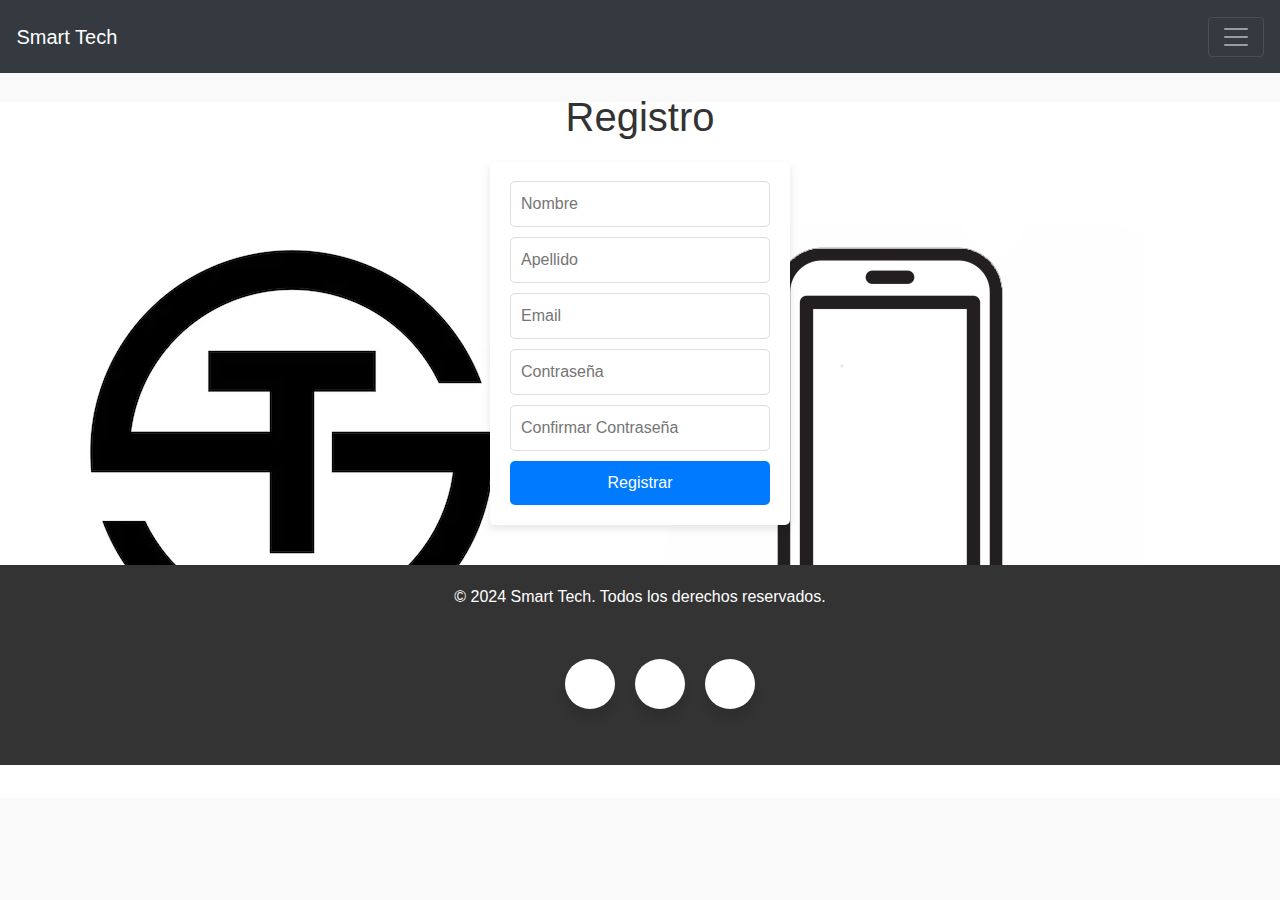
<file: Smart Tech/Pages/register.html>
<!DOCTYPE html>
<html lang="es">
<head>
    <meta charset="UTF-8">
    <meta name="viewport" content="width=device-width, initial-scale=1.0">
    <title>Accesorios - Smart Tech</title>
    <link rel="icon" href="../assets/simbolo-letra-s-combinacion-letra-t_7095-377.avif" type="image/x-icon">
    <link rel="stylesheet" href="https://stackpath.bootstrapcdn.com/bootstrap/4.5.2/css/bootstrap.min.css">
    <link rel="stylesheet" href="../css/Style.css">
</head>
<body>

    <!-- Navbar -->
    <div class="pos-f-t">
        <nav class="navbar navbar-dark bg-dark d-flex justify-content-between align-items-center">
            <a class="navbar-brand" href="../index.html">Smart Tech</a>
            <button class="navbar-toggler" type="button" data-toggle="collapse" 
                data-target="#navbarToggleExternalContent" aria-controls="navbarToggleExternalContent" 
                aria-expanded="false" aria-label="Toggle navigation">
                <span class="navbar-toggler-icon"></span>
            </button>
        </nav>

        <div class="collapse" id="navbarToggleExternalContent">
            <div class="bg-dark p-4">
                <div class="row text-right">
                    <div class="col">
                        <a class="text-white" href="celular.html">Celulares</a>
                    </div>
                    <div class="col">
                        <a class="text-white" href="accesorio.html">Accesorios</a>
                    </div>
                    <div class="col">
                        <a class="text-white" href="404.html">Gratis</a>
                    </div>
                    <div class="col">
                        <a class="text-white" href="oferta.html">Ofertas</a>
                    </div>
                    <div class="col">
                        <a class="text-white" href="login.html">Iniciar Sesión</a>
                    </div>
                    <div class="col">
                        <a class="text-white" id="ver-carrito" href="#">🛒 Ver Carrito (<span id="carrito-count">0</span>)</a>
                    </div>
                    <div class="col">
                        <a class="text-white" href="reseña.html">Reseñas</a>
                    </div>
                </div>
            </div>
        </div>
    </div>

  <!--Registro-->
<h1>Registro</h1>
<div id="register">
    <form id="registerForm" onsubmit="event.preventDefault(); register();">
      <input type="text" id="registerFirstName" placeholder="Nombre" required />
      <input type="text" id="registerLastName" placeholder="Apellido" required />
      <input type="email" id="registerEmail" placeholder="Email" required />
      <input type="password" id="registerPassword" placeholder="Contraseña" required />
      <input type="password" id="confirmPassword" placeholder="Confirmar Contraseña" required />
      <button type="submit">Registrar</button>
    </form>
  </div>
  
 
  
<!-- Carrito -->
<div id="carrito-slider" class="carrito-slider">
    <h2>Carrito de Compras</h2>
    <div id="productos-carrito"></div>
    <p id="total-carrito">Total: $0.00</p>
    <button onclick="vaciarCarrito()">Vaciar Carrito</button>
    <button onclick="cerrarCarrito()">Cerrar Carrito</button>
</div>

<!-- Mensajes dinámicos -->
<div id="mensaje-dinamico" class="mensaje-dinamico"></div>
 <!-- Footer -->
<footer>
    <p>© 2024 Smart Tech. Todos los derechos reservados.</p>
<ul class="wrapper">
<li class="icon instagram">

    <span class="tooltip">@Smart_Tech</span>
    <svg
        viewBox="0 0 16 16"
        class="bi bi-instagram"
        fill="currentColor"
        height="1.2em"
        xmlns="http://www.w3.org/2000/svg"
    >
        <path
            d="M8 0C5.829 0 5.556.01 4.703.048 3.85.088 3.269.222 2.76.42a3.917 3.917 0 0 0-1.417.923A3.927 3.927 0 0 0 .42 2.76C.222 3.268.087 3.85.048 4.7.01 5.555 0 5.827 0 8.001c0 2.172.01 2.444.048 3.297.04.852.174 1.433.372 1.942.205.526.478.972.923 1.417.444.445.89.719 1.416.923.51.198 1.09.333 1.942.372C5.555 15.99 5.827 16 8 16s2.444-.01 3.298-.048c.851-.04 1.434-.174 1.943-.372a3.916 3.916 0 0 0 1.416-.923c.445-.445.718-.891.923-1.417.197-.509.332-1.09.372-1.942C15.99 10.445 16 10.173 16 8s-.01-2.445-.048-3.299c-.04-.851-.175-1.433-.372-1.941a3.926 3.926 0 0 0-.923-1.417A3.911 3.911 0 0 0 13.24.42c-.51-.198-1.092-.333-1.943-.372C10.443.01 10.172 0 7.998 0h.003zm-.717 1.442h.718c2.136 0 2.389.007 3.232.046.78.035 1.204.166 1.486.275.373.145.64.319.92.599.28.28.453.546.598.92.11.281.24.705.275 1.485.039.843.047 1.096.047 3.231s-.008 2.389-.047 3.232c-.035.78-.166 1.203-.275 1.485a2.47 2.47 0 0 1-.599.919c-.28.28-.546.453-.92.598-.28.11-.704.24-1.485.276-.843.038-1.096.047-3.232.047s-2.39-.009-3.233-.047c-.78-.036-1.203-.166-1.485-.276a2.478 2.478 0 0 1-.92-.598 2.48 2.48 0 0 1-.6-.92c-.109-.281-.24-.705-.275-1.485-.038-.843-.046-1.096-.046-3.233 0-2.136.008-2.388.046-3.231.036-.78.166-1.204.276-1.486.145-.373.319-.64.599-.92.28-.28.546-.453.92-.598.282-.11.705-.24 1.485-.276.738-.034 1.024-.044 2.515-.045v.002zm4.988 1.328a.96.96 0 1 0 0 1.92.96.96 0 0 0 0-1.92zm-4.27 1.122a4.109 4.109 0 1 0 0 8.217 4.109 4.109 0 0 0 0-8.217zm0 1.441a2.667 2.667 0 1 1 0 5.334 2.667 2.667 0 0 1 0-5.334z"
        ></path>
    </svg>
</a>
</li>
<li class="icon whatsapp">
    <span class="tooltip">263455032</span>
    <a href="soporte.html" class="whatsapp-link">
        <svg
            viewBox="0 0 16 16"
            class="bi bi-instagram"
            fill="currentColor"
            height="1.2em"
            xmlns="http://www.w3.org/2000/svg"
        >
            <path d="M13.601 2.326A7.854 7.854 0 0 0 7.994 0C3.627 0 .068 3.558.064 7.926c0 1.399.366 2.76 1.057 3.965L0 16l4.204-1.102a7.933 7.933 0 0 0 3.79.965h.004c4.368 0 7.926-3.558 7.93-7.93A7.898 7.898 0 0 0 13.6 2.326zM7.994 14.521a6.573 6.573 0 0 1-3.356-.92l-.24-.144-2.494.654.666-2.433-.156-.251a6.56 6.56 0 0 1-1.007-3.505c0-3.626 2.957-6.584 6.591-6.584a6.56 6.56 0 0 1 4.66 1.931 6.557 6.557 0 0 1 1.928 4.66c-.004 3.639-2.961 6.592-6.592 6.592zm3.615-4.934c-.197-.099-1.17-.578-1.353-.646-.182-.065-.315-.099-.445.099-.133.197-.513.646-.627.775-.114.133-.232.148-.43.05-.197-.1-.836-.308-1.592-.985-.59-.525-.985-1.175-1.103-1.372-.114-.198-.011-.304.088-.403.087-.088.197-.232.296-.346.1-.114.133-.198.198-.33.065-.134.034-.248-.015-.347-.05-.099-.445-1.076-.612-1.47-.16-.389-.323-.335-.445-.34-.114-.007-.247-.007-.38-.007a.729.729 0 0 0-.529.247c-.182.198-.691.677-.691 1.654 0 .977.71 1.916.81 2.049.098.133 1.394 2.132 3.383 2.992.47.205.84.326 1.129.418.475.152.904.129 1.246.08.38-.058 1.171-.48 1.338-.943.164-.464.164-.86.114-.943-.049-.084-.182-.133-.38-.232z"/>
        </svg>
    </a>
</li>
<li class="icon email">
<span class="tooltip">SmartTech@gmail.com</span>
<svg
  viewBox="0 0 16 16"
  class="bi bi-instagram"
  fill="currentColor"
  height="1.2em"
  xmlns="http://www.w3.org/2000/svg"
>
  <path
 d="M.05 3.555A2 2 0 0 1 2 2h12a2 2 0 0 1 1.95 1.555L8 8.414.05 3.555ZM0 4.697v7.104l5.803-3.558L0 4.697ZM6.761 8.83l-6.57 4.027A2 2 0 0 0 2 14h12a2 2 0 0 0 1.808-1.144l-6.57-4.027L8 9.586l-1.239-.757Zm3.436-.586L16 11.801V4.697l-5.803 3.546Z"
  ></path>
</svg>
</li>
</ul>
</footer>

  <script src="../JS/producto.js"></script>
      <script src="https://code.jquery.com/jquery-3.5.1.slim.min.js"></script>
      <script src="https://cdn.jsdelivr.net/npm/@popperjs/core@2.9.2/dist/umd/popper.min.js"></script>
      <script src="https://stackpath.bootstrapcdn.com/bootstrap/4.5.2/js/bootstrap.min.js"></script>
        

</body>
</html>
</file>
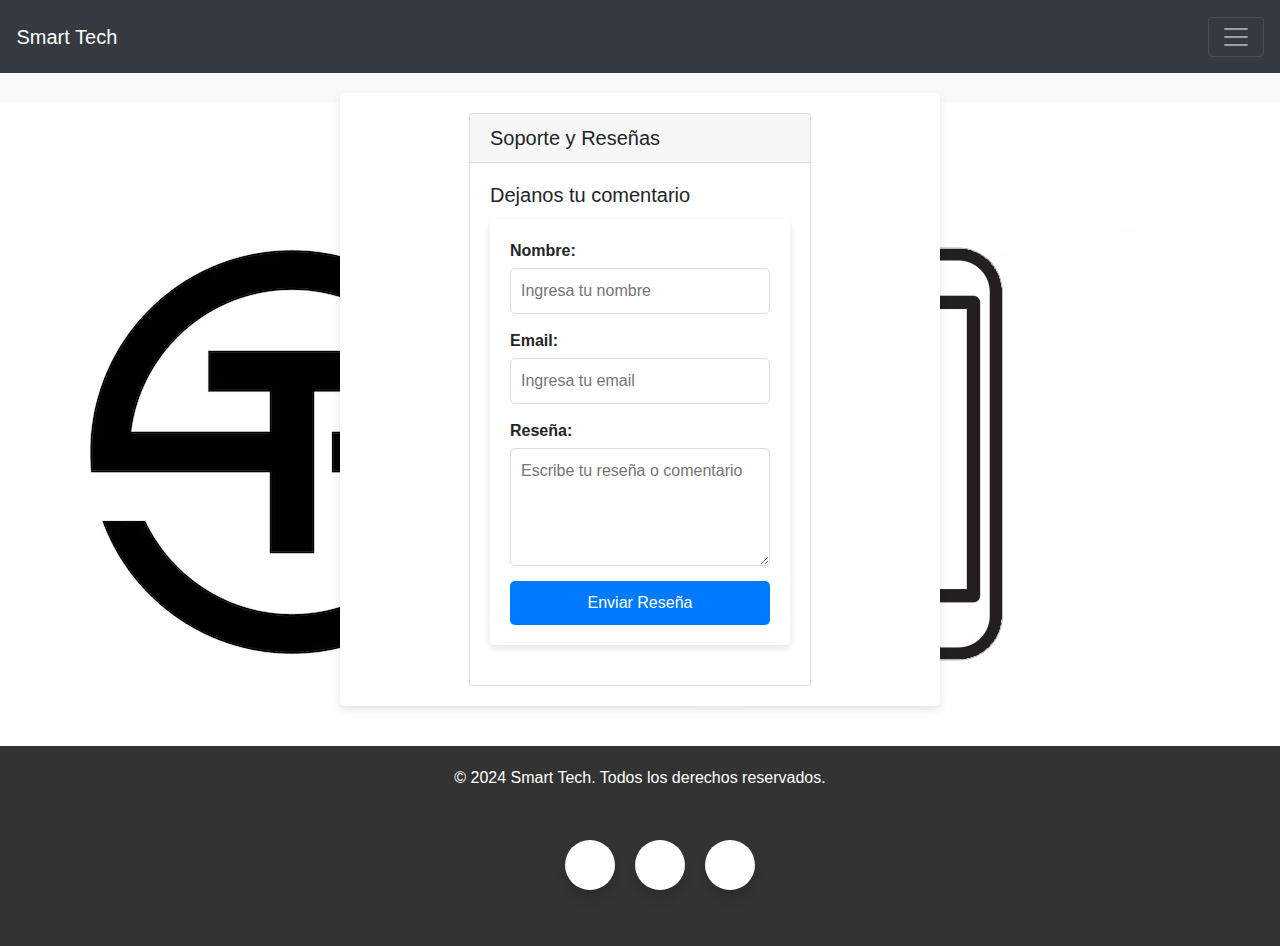
<file: Smart Tech/Pages/reseña.html>
<!DOCTYPE html>
<html lang="es">
<head>
    <meta charset="UTF-8">
    <meta name="viewport" content="width=device-width, initial-scale=1.0">
    <title>Accesorios - Smart Tech</title>
    <link rel="icon" href="../assets/simbolo-letra-s-combinacion-letra-t_7095-377.avif" type="image/x-icon">
    <link rel="stylesheet" href="https://stackpath.bootstrapcdn.com/bootstrap/4.5.2/css/bootstrap.min.css">
    <link rel="stylesheet" href="../css/Style.css">
</head>
<body>

    <!-- Navbar -->
    <div class="pos-f-t">
        <nav class="navbar navbar-dark bg-dark d-flex justify-content-between align-items-center">
            <a class="navbar-brand" href="../index.html">Smart Tech</a>
            <button class="navbar-toggler" type="button" data-toggle="collapse" 
                data-target="#navbarToggleExternalContent" aria-controls="navbarToggleExternalContent" 
                aria-expanded="false" aria-label="Toggle navigation">
                <span class="navbar-toggler-icon"></span>
            </button>
        </nav>

        <div class="collapse" id="navbarToggleExternalContent">
            <div class="bg-dark p-4">
                <div class="row text-right">
                    <div class="col">
                        <a class="text-white" href="celular.html">Celulares</a>
                    </div>
                    <div class="col">
                        <a class="text-white" href="accesorio.html">Accesorios</a>
                    </div>
                    <div class="col">
                        <a class="text-white" href="404.html">Gratis</a>
                    </div>
                    <div class="col">
                        <a class="text-white" href="oferta.html">Ofertas</a>
                    </div>
                    <div class="col">
                        <a class="text-white" href="login.html">Iniciar Sesión</a>
                    </div>
                    <div class="col">
                        <a class="text-white" id="ver-carrito" href="#">🛒 Ver Carrito (<span id="carrito-count">0</span>)</a>
                    </div>
                    <div class="col">
                        <a class="text-white" href="reseña.html">Reseñas</a>
                    </div>
                </div>
            </div>
        </div>
    </div>

 <!-- Apartado de Soporte -->
<section id="soporte" class="container">
  <div class="card">
      <h5 class="card-header">Soporte y Reseñas</h5>
      <div class="card-body">
          <h5 class="card-title">Dejanos tu comentario</h5>
          <form id="soporteForm">
              <label for="nombre">Nombre:</label>
              <input type="text" id="nombre" placeholder="Ingresa tu nombre" required>

              <label for="email">Email:</label>
              <input type="email" id="email" placeholder="Ingresa tu email" required>

              <label for="mensaje">Reseña:</label>
              <textarea id="mensaje" rows="4" placeholder="Escribe tu reseña o comentario" required></textarea>

              <button type="submit" class="btn">Enviar Reseña</button>
          </form>
      </div>
  </div>
</section>
<!-- Carrito -->
<div id="carrito-slider" class="carrito-slider">
    <h2>Carrito de Compras</h2>
    <div id="productos-carrito"></div>
    <p id="total-carrito">Total: $0.00</p>
    <button onclick="vaciarCarrito()">Vaciar Carrito</button>
    <button onclick="cerrarCarrito()">Cerrar Carrito</button>
</div>

<!-- Mensajes dinámicos -->
<div id="mensaje-dinamico" class="mensaje-dinamico"></div>
 <!-- Footer -->
<footer>
    <p>© 2024 Smart Tech. Todos los derechos reservados.</p>
<ul class="wrapper">
<li class="icon instagram">

    <span class="tooltip">@Smart_Tech</span>
    <svg
        viewBox="0 0 16 16"
        class="bi bi-instagram"
        fill="currentColor"
        height="1.2em"
        xmlns="http://www.w3.org/2000/svg"
    >
        <path
            d="M8 0C5.829 0 5.556.01 4.703.048 3.85.088 3.269.222 2.76.42a3.917 3.917 0 0 0-1.417.923A3.927 3.927 0 0 0 .42 2.76C.222 3.268.087 3.85.048 4.7.01 5.555 0 5.827 0 8.001c0 2.172.01 2.444.048 3.297.04.852.174 1.433.372 1.942.205.526.478.972.923 1.417.444.445.89.719 1.416.923.51.198 1.09.333 1.942.372C5.555 15.99 5.827 16 8 16s2.444-.01 3.298-.048c.851-.04 1.434-.174 1.943-.372a3.916 3.916 0 0 0 1.416-.923c.445-.445.718-.891.923-1.417.197-.509.332-1.09.372-1.942C15.99 10.445 16 10.173 16 8s-.01-2.445-.048-3.299c-.04-.851-.175-1.433-.372-1.941a3.926 3.926 0 0 0-.923-1.417A3.911 3.911 0 0 0 13.24.42c-.51-.198-1.092-.333-1.943-.372C10.443.01 10.172 0 7.998 0h.003zm-.717 1.442h.718c2.136 0 2.389.007 3.232.046.78.035 1.204.166 1.486.275.373.145.64.319.92.599.28.28.453.546.598.92.11.281.24.705.275 1.485.039.843.047 1.096.047 3.231s-.008 2.389-.047 3.232c-.035.78-.166 1.203-.275 1.485a2.47 2.47 0 0 1-.599.919c-.28.28-.546.453-.92.598-.28.11-.704.24-1.485.276-.843.038-1.096.047-3.232.047s-2.39-.009-3.233-.047c-.78-.036-1.203-.166-1.485-.276a2.478 2.478 0 0 1-.92-.598 2.48 2.48 0 0 1-.6-.92c-.109-.281-.24-.705-.275-1.485-.038-.843-.046-1.096-.046-3.233 0-2.136.008-2.388.046-3.231.036-.78.166-1.204.276-1.486.145-.373.319-.64.599-.92.28-.28.546-.453.92-.598.282-.11.705-.24 1.485-.276.738-.034 1.024-.044 2.515-.045v.002zm4.988 1.328a.96.96 0 1 0 0 1.92.96.96 0 0 0 0-1.92zm-4.27 1.122a4.109 4.109 0 1 0 0 8.217 4.109 4.109 0 0 0 0-8.217zm0 1.441a2.667 2.667 0 1 1 0 5.334 2.667 2.667 0 0 1 0-5.334z"
        ></path>
    </svg>
</a>
</li>
<li class="icon whatsapp">
    <span class="tooltip">263455032</span>
    <a href="soporte.html" class="whatsapp-link">
        <svg
            viewBox="0 0 16 16"
            class="bi bi-instagram"
            fill="currentColor"
            height="1.2em"
            xmlns="http://www.w3.org/2000/svg"
        >
            <path d="M13.601 2.326A7.854 7.854 0 0 0 7.994 0C3.627 0 .068 3.558.064 7.926c0 1.399.366 2.76 1.057 3.965L0 16l4.204-1.102a7.933 7.933 0 0 0 3.79.965h.004c4.368 0 7.926-3.558 7.93-7.93A7.898 7.898 0 0 0 13.6 2.326zM7.994 14.521a6.573 6.573 0 0 1-3.356-.92l-.24-.144-2.494.654.666-2.433-.156-.251a6.56 6.56 0 0 1-1.007-3.505c0-3.626 2.957-6.584 6.591-6.584a6.56 6.56 0 0 1 4.66 1.931 6.557 6.557 0 0 1 1.928 4.66c-.004 3.639-2.961 6.592-6.592 6.592zm3.615-4.934c-.197-.099-1.17-.578-1.353-.646-.182-.065-.315-.099-.445.099-.133.197-.513.646-.627.775-.114.133-.232.148-.43.05-.197-.1-.836-.308-1.592-.985-.59-.525-.985-1.175-1.103-1.372-.114-.198-.011-.304.088-.403.087-.088.197-.232.296-.346.1-.114.133-.198.198-.33.065-.134.034-.248-.015-.347-.05-.099-.445-1.076-.612-1.47-.16-.389-.323-.335-.445-.34-.114-.007-.247-.007-.38-.007a.729.729 0 0 0-.529.247c-.182.198-.691.677-.691 1.654 0 .977.71 1.916.81 2.049.098.133 1.394 2.132 3.383 2.992.47.205.84.326 1.129.418.475.152.904.129 1.246.08.38-.058 1.171-.48 1.338-.943.164-.464.164-.86.114-.943-.049-.084-.182-.133-.38-.232z"/>
        </svg>
    </a>
</li>
<li class="icon email">
<span class="tooltip">SmartTech@gmail.com</span>
<svg
  viewBox="0 0 16 16"
  class="bi bi-instagram"
  fill="currentColor"
  height="1.2em"
  xmlns="http://www.w3.org/2000/svg"
>
  <path
 d="M.05 3.555A2 2 0 0 1 2 2h12a2 2 0 0 1 1.95 1.555L8 8.414.05 3.555ZM0 4.697v7.104l5.803-3.558L0 4.697ZM6.761 8.83l-6.57 4.027A2 2 0 0 0 2 14h12a2 2 0 0 0 1.808-1.144l-6.57-4.027L8 9.586l-1.239-.757Zm3.436-.586L16 11.801V4.697l-5.803 3.546Z"
  ></path>
</svg>
</li>
</ul>
</footer>

    <script src="https://code.jquery.com/jquery-3.5.1.slim.min.js"></script>
    <script src="https://cdn.jsdelivr.net/npm/@popperjs/core@2.9.2/dist/umd/popper.min.js"></script>
    <script src="https://stackpath.bootstrapcdn.com/bootstrap/4.5.2/js/bootstrap.min.js"></script>
    


</body>
</html>
</file>
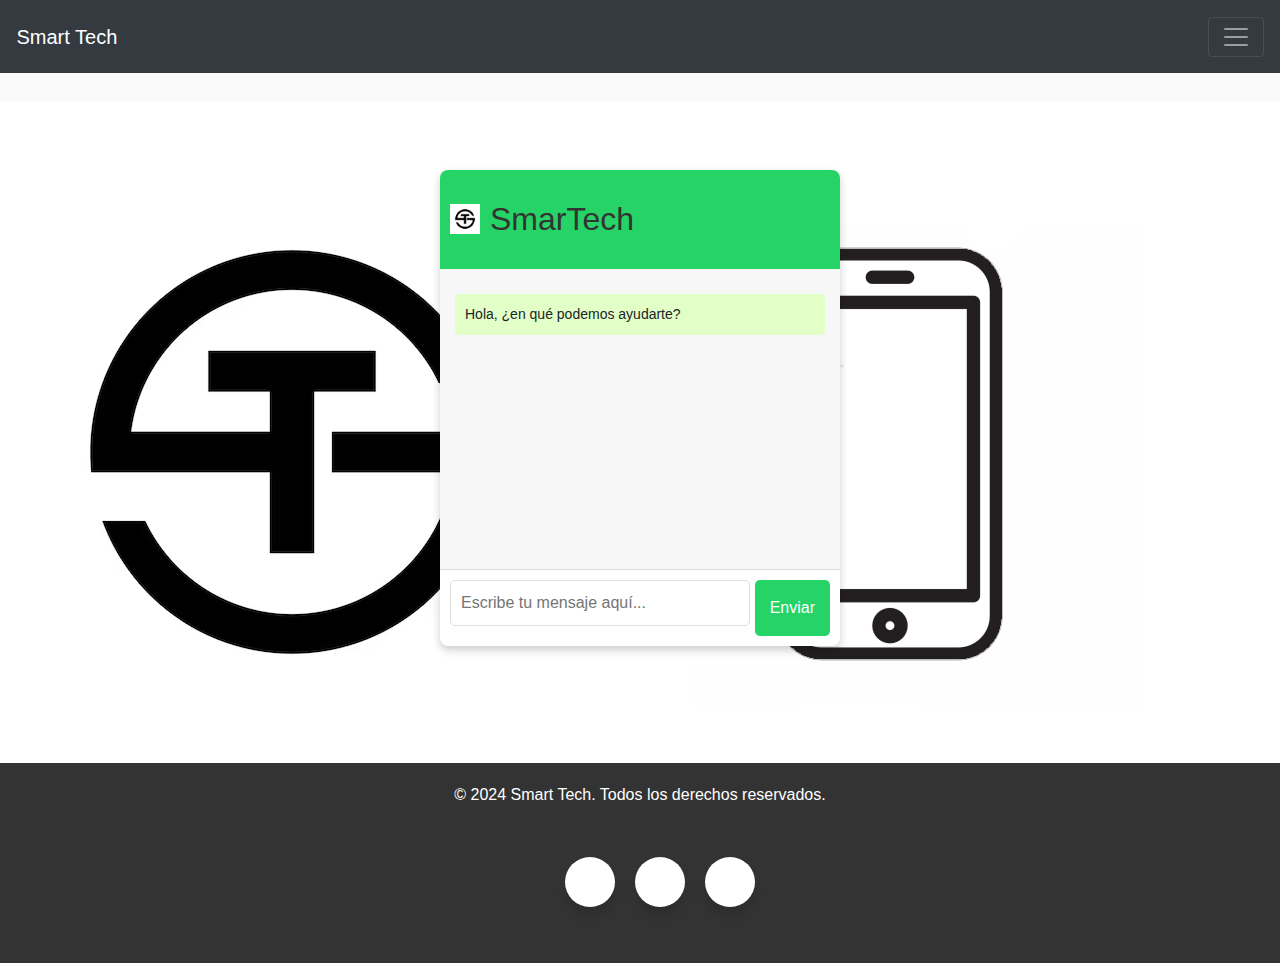
<file: Smart Tech/Pages/soporte.html>
<!DOCTYPE html>
<html lang="es">
<head>
    <meta charset="UTF-8">
    <meta name="viewport" content="width=device-width, initial-scale=1.0">
    <title>Accesorios - Smart Tech</title>
    <link rel="icon" href="../assets/simbolo-letra-s-combinacion-letra-t_7095-377.avif" type="image/x-icon">
    <link rel="stylesheet" href="https://stackpath.bootstrapcdn.com/bootstrap/4.5.2/css/bootstrap.min.css">
    <link rel="stylesheet" href="../css/Style.css">
</head>
<body>

    <!-- Navbar -->
    <div class="pos-f-t">
        <nav class="navbar navbar-dark bg-dark d-flex justify-content-between align-items-center">
            <a class="navbar-brand" href="../index.html">Smart Tech</a>
            <button class="navbar-toggler" type="button" data-toggle="collapse" 
                data-target="#navbarToggleExternalContent" aria-controls="navbarToggleExternalContent" 
                aria-expanded="false" aria-label="Toggle navigation">
                <span class="navbar-toggler-icon"></span>
            </button>
        </nav>

        <div class="collapse" id="navbarToggleExternalContent">
            <div class="bg-dark p-4">
                <div class="row text-right">
                    <div class="col">
                        <a class="text-white" href="celular.html">Celulares</a>
                    </div>
                    <div class="col">
                        <a class="text-white" href="accesorio.html">Accesorios</a>
                    </div>
                    <div class="col">
                        <a class="text-white" href="404.html">Gratis</a>
                    </div>
                    <div class="col">
                        <a class="text-white" href="oferta.html">Ofertas</a>
                    </div>
                    <div class="col">
                        <a class="text-white" href="login.html">Iniciar Sesión</a>
                    </div>
                    <div class="col">
                        <a class="text-white" id="ver-carrito" href="#">🛒 Ver Carrito (<span id="carrito-count">0</span>)</a>
                    </div>
                    <div class="col">
                        <a class="text-white" href="reseña.html">Reseñas</a>
                    </div>
                </div>
            </div>
        </div>
    </div>
    <div class="contenido-centrado">
    <div class="chat-container">
        <div class="chat-header">
            <img src="../assets/simbolo-letra-s-combinacion-letra-t_7095-377.avif" alt="SmartTech Logo" class="chat-logo">
            <h2>SmarTech</h2>
        </div>
        <div class="chat-messages" id="chat-messages">
            <!-- Los mensajes aparecerán aquí -->
            <div class="message bot-message">
                Hola, ¿en qué podemos ayudarte?
            </div>
        </div>
        <div class="chat-input">
            <input type="text" id="user-input" placeholder="Escribe tu mensaje aquí..." onkeypress="handleKeyPress(event)">
            <button onclick="sendMessage()">Enviar</button>
        </div>
    </div>

    <!-- Carrito -->
    <div id="carrito-slider" class="carrito-slider">
        <h2>Carrito de Compras</h2>
        <div id="productos-carrito"></div>
        <p id="total-carrito">Total: $0.00</p>
        <button onclick="vaciarCarrito()">Vaciar Carrito</button>
        <button onclick="cerrarCarrito()">Cerrar Carrito</button>
    </div>

    <!-- Mensajes dinámicos -->
    <div id="mensaje-dinamico" class="mensaje-dinamico"></div>
</div>
 <!-- Footer -->
 <footer>
    <p>© 2024 Smart Tech. Todos los derechos reservados.</p>
<ul class="wrapper">
<li class="icon instagram">

    <span class="tooltip">@Smart_Tech</span>
    <svg
        viewBox="0 0 16 16"
        class="bi bi-instagram"
        fill="currentColor"
        height="1.2em"
        xmlns="http://www.w3.org/2000/svg"
    >
        <path
            d="M8 0C5.829 0 5.556.01 4.703.048 3.85.088 3.269.222 2.76.42a3.917 3.917 0 0 0-1.417.923A3.927 3.927 0 0 0 .42 2.76C.222 3.268.087 3.85.048 4.7.01 5.555 0 5.827 0 8.001c0 2.172.01 2.444.048 3.297.04.852.174 1.433.372 1.942.205.526.478.972.923 1.417.444.445.89.719 1.416.923.51.198 1.09.333 1.942.372C5.555 15.99 5.827 16 8 16s2.444-.01 3.298-.048c.851-.04 1.434-.174 1.943-.372a3.916 3.916 0 0 0 1.416-.923c.445-.445.718-.891.923-1.417.197-.509.332-1.09.372-1.942C15.99 10.445 16 10.173 16 8s-.01-2.445-.048-3.299c-.04-.851-.175-1.433-.372-1.941a3.926 3.926 0 0 0-.923-1.417A3.911 3.911 0 0 0 13.24.42c-.51-.198-1.092-.333-1.943-.372C10.443.01 10.172 0 7.998 0h.003zm-.717 1.442h.718c2.136 0 2.389.007 3.232.046.78.035 1.204.166 1.486.275.373.145.64.319.92.599.28.28.453.546.598.92.11.281.24.705.275 1.485.039.843.047 1.096.047 3.231s-.008 2.389-.047 3.232c-.035.78-.166 1.203-.275 1.485a2.47 2.47 0 0 1-.599.919c-.28.28-.546.453-.92.598-.28.11-.704.24-1.485.276-.843.038-1.096.047-3.232.047s-2.39-.009-3.233-.047c-.78-.036-1.203-.166-1.485-.276a2.478 2.478 0 0 1-.92-.598 2.48 2.48 0 0 1-.6-.92c-.109-.281-.24-.705-.275-1.485-.038-.843-.046-1.096-.046-3.233 0-2.136.008-2.388.046-3.231.036-.78.166-1.204.276-1.486.145-.373.319-.64.599-.92.28-.28.546-.453.92-.598.282-.11.705-.24 1.485-.276.738-.034 1.024-.044 2.515-.045v.002zm4.988 1.328a.96.96 0 1 0 0 1.92.96.96 0 0 0 0-1.92zm-4.27 1.122a4.109 4.109 0 1 0 0 8.217 4.109 4.109 0 0 0 0-8.217zm0 1.441a2.667 2.667 0 1 1 0 5.334 2.667 2.667 0 0 1 0-5.334z"
        ></path>
    </svg>
</a>
</li>
<li class="icon whatsapp">
    <span class="tooltip">263455032</span>
    <a href="soporte.html" class="whatsapp-link">
        <svg
            viewBox="0 0 16 16"
            class="bi bi-instagram"
            fill="currentColor"
            height="1.2em"
            xmlns="http://www.w3.org/2000/svg"
        >
            <path d="M13.601 2.326A7.854 7.854 0 0 0 7.994 0C3.627 0 .068 3.558.064 7.926c0 1.399.366 2.76 1.057 3.965L0 16l4.204-1.102a7.933 7.933 0 0 0 3.79.965h.004c4.368 0 7.926-3.558 7.93-7.93A7.898 7.898 0 0 0 13.6 2.326zM7.994 14.521a6.573 6.573 0 0 1-3.356-.92l-.24-.144-2.494.654.666-2.433-.156-.251a6.56 6.56 0 0 1-1.007-3.505c0-3.626 2.957-6.584 6.591-6.584a6.56 6.56 0 0 1 4.66 1.931 6.557 6.557 0 0 1 1.928 4.66c-.004 3.639-2.961 6.592-6.592 6.592zm3.615-4.934c-.197-.099-1.17-.578-1.353-.646-.182-.065-.315-.099-.445.099-.133.197-.513.646-.627.775-.114.133-.232.148-.43.05-.197-.1-.836-.308-1.592-.985-.59-.525-.985-1.175-1.103-1.372-.114-.198-.011-.304.088-.403.087-.088.197-.232.296-.346.1-.114.133-.198.198-.33.065-.134.034-.248-.015-.347-.05-.099-.445-1.076-.612-1.47-.16-.389-.323-.335-.445-.34-.114-.007-.247-.007-.38-.007a.729.729 0 0 0-.529.247c-.182.198-.691.677-.691 1.654 0 .977.71 1.916.81 2.049.098.133 1.394 2.132 3.383 2.992.47.205.84.326 1.129.418.475.152.904.129 1.246.08.38-.058 1.171-.48 1.338-.943.164-.464.164-.86.114-.943-.049-.084-.182-.133-.38-.232z"/>
        </svg>
    </a>
</li><li class="icon email">
<span class="tooltip">SmartTech@gmail.com</span>
<svg
  viewBox="0 0 16 16"
  class="bi bi-instagram"
  fill="currentColor"
  height="1.2em"
  xmlns="http://www.w3.org/2000/svg"
>
  <path
 d="M.05 3.555A2 2 0 0 1 2 2h12a2 2 0 0 1 1.95 1.555L8 8.414.05 3.555ZM0 4.697v7.104l5.803-3.558L0 4.697ZM6.761 8.83l-6.57 4.027A2 2 0 0 0 2 14h12a2 2 0 0 0 1.808-1.144l-6.57-4.027L8 9.586l-1.239-.757Zm3.436-.586L16 11.801V4.697l-5.803 3.546Z"
  ></path>
</svg>
</li>
</ul>
</footer>

    <script src="../JS/chat.js"></script>
    <script src="../JS/producto.js"></script>
    <script src="https://code.jquery.com/jquery-3.5.1.slim.min.js"></script>
    <script src="https://cdn.jsdelivr.net/npm/@popperjs/core@2.9.2/dist/umd/popper.min.js"></script>
    <script src="https://stackpath.bootstrapcdn.com/bootstrap/4.5.2/js/bootstrap.min.js"></script>

</body>
</html>
</file>
<file: Smart Tech/css/Style.css>
/* General */
body {
    background-image: url('../assets/BackGround.png'); /* Cambia 'tu_imagen.jpg' por el nombre de tu archivo */
    font-family: Arial, sans-serif;
    margin: 0;
    padding: 0;
    background-color: #f9f9f9;
    background-repeat: no-repeat; /* Evita que la imagen se repita */
    background-attachment: fixed; /* La imagen de fondo se mantendrá fija al hacer scroll */
    background-position: center; /* Centra la imagen de fondo */

}

h1, h2 {
    text-align: center;
    color: #333;
    margin: 20px 0;
}

/* Navbar */
.navbar {
    background-color: #007bff;
    padding: 15px;
}

nav a {
    font-family: 'Arial', sans-serif;
    font-size: 1.2em;
    margin: 0.5px; /* Espaciado entre enlaces */
    display: block; /* Para asegurar que ocupen el espacio completo */
}

.navbar a:hover {
    background-color: #0056b3;
}
.bg-dark {
    padding: 1rem; /* Añadir espacio interno al contenedor del menú */
}
/* Estilos para formularios de login y registro */
form {
    display: flex;
    flex-direction: column;
    width: 300px;
    margin: 0 auto 20px auto;
    padding: 20px;
    background-color: white;
    border-radius: 5px;
    box-shadow: 0 4px 8px rgba(0, 0, 0, 0.1);
}

input {
    margin-bottom: 10px;
    padding: 10px;
    font-size: 16px;
    border: 1px solid #ddd;
    border-radius: 5px;
}

button {
    padding: 10px;
    font-size: 16px;
    background-color: #007bff;
    color: white;
    border: none;
    border-radius: 5px;
    cursor: pointer;
    transition: background-color 0.3s ease;
}

button:hover {
    background-color: #0056b3;
}

/* Contenedor de Productos */
.container {
    display: flex;
    flex-wrap: wrap;
    justify-content: center;
    padding: 20px;
}

#lista-productos {
    display: flex;
    flex-direction: column; /* Por defecto en columna */
    align-items: center; /* Centrar en móviles */
    width: 100%;
}

.product-card {
    background-color: white;
    border: 1px solid #ddd;
    border-radius: 5px;
    overflow: hidden;
    width: 300px;
    margin: 10px; /* Espaciado entre productos */
    box-shadow: 0 4px 6px rgba(0,0,0,0.1);
    transition: box-shadow 0.3s ease-in-out;
}

.product-card:hover {
    box-shadow: 0 6px 12px rgba(0,0,0,0.2);
}

.product-card img {
    width: 100%;
    height: 200px;
    object-fit: cover;
}

.product-card .card-body {
    padding: 15px;
    text-align: center;
}

.product-card h5 {
    font-size: 18px;
    color: #007bff;
    margin-bottom: 10px;
}

.product-card p {
    font-size: 14px;
    color: #666;
}

.product-card .btn {
    background-color: #007bff;
    color: white;
    padding: 10px 15px;
    text-decoration: none;
    border-radius: 5px;
    transition: background-color 0.3s;
}

.product-card .btn:hover {
    background-color: #0056b3;
}

/* Footer */
footer {
    background-color: #333;
    color: white;
    text-align: center;
    padding: 20px;
    margin-top: 40px;
}

footer p {
    margin: 0;
}

/* Responsividad */
@media (min-width: 768px) {
    #lista-productos {
        flex-direction: row; /* Cambiar a fila en pantallas más grandes */
        flex-wrap: wrap; /* Permitir que los productos se ajusten */
        justify-content: space-around; /* Espaciado entre productos */
    }

    .product-card {
        width: calc(33.33% - 20px); /* Tres productos por fila, menos espacio */
    }
}

@media (max-width: 480px) {
    .product-card {
        width: 100%; /* Un producto por fila en pantallas pequeñas */
    }
}
.whatsapp-chat {
    position: fixed;
    bottom: 20px;
    right: 20px;
    z-index: 1000; /* Para asegurarse de que esté siempre visible */
}

.whatsapp-icon {
    width: 50px;
    height: 50px;
}

.whatsapp-message {
    background-color: #25D366;
    color: white;
    padding: 10px;
    border-radius: 5px;
    margin-bottom: 5px;
    font-size: 14px;
    display: none; /* Puedes cambiarlo a "block" si deseas que siempre esté visible */
}

.whatsapp-chat:hover .whatsapp-message {
    display: block;
}
/* Ventana deslizante del carrito */
/* Estilo del carrito deslizante */
.carrito-slider {
    position: fixed;
    top: 0;
    right: -3500px; /* Oculta el slider inicialmente */
    width: 350px;
    height: 100%;
    background-color: white;
    box-shadow: -2px 0 5px rgba(0,0,0,0.5);
    transition: right 0.3s ease; /* Animación suave */
    z-index: 1000; /* Asegúrate de que esté sobre otros elementos */
    padding: 20px;
    overflow-y: auto; /* Agrega un scrollbar si es necesario */
}

.carrito-slider.active {
    right: 0; /* Muestra el slider cuando se activa */
}

/* Estilo general para el carrito */
.carrito-item {
    display: flex;
    align-items: center;
    margin-bottom: 15px;
}

.carrito-item img {
    width: 80px;
    height: auto;
    margin-right: 15px;
}

.carrito-item div {
    flex-grow: 1;
}

.carrito-item button {
    margin: 0 5px;
}

/* Contador de productos */
#carrito-count {
    font-weight: bold;
    background-color: red;
    color: white;
    border-radius: 50%;
    padding: 2px 8px;
    margin-left: 5px;
}

/* Mensajes dinámicos */
.mensaje-dinamico {
    position: fixed;
    bottom: 20px;
    right: 20px;
    background-color: rgba(0, 0, 0, 0.7);
    color: white;
    padding: 10px;
    border-radius: 5px;
    display: none;
}


.mensaje-dinamico.success {
    background-color: green;
}

.mensaje-dinamico.error {
    background-color: red;
}

.mensaje-dinamico.info {
    background-color: blue;
}
/* Estilo para la imagen del detalle del producto */
#producto-imagen {
    max-width: 10%; /* Asegura que la imagen no se desborde del contenedor */
    height: auto; /* Mantiene la relación de aspecto */
    margin: 20px auto; /* Margen alrededor de la imagen */
    display: block; /* Asegura que el margen funcione */
}

/* Contenedor de producto en detalle */
#producto-detalle {
    margin: 20px auto; /* Centramos el contenedor de detalles */
    max-width: 600px; /* Limitar el ancho del contenedor para que no sea demasiado ancho */
}
#producto-imagen {
    width: 750px; /* Ancho fijo */
    height: 180px; /* Alto fijo */
    object-fit: cover; /* Recorta la imagen para llenar el espacio */
    margin: 20px auto; /* Centrar la imagen */
    display: block; /* Asegura que el margen funcione */
}
/* Apartado de Soporte */
#soporte {
    margin: 20px auto;
    padding: 20px;
    background-color: white;
    border-radius: 5px;
    box-shadow: 0 4px 8px rgba(0, 0, 0, 0.1);
    max-width: 600px; /* Limitar el ancho del contenedor */
}

#soporte h2 {
    text-align: center;
    color: #007bff; /* Color del título */
    margin-bottom: 20px;
}

#soporteForm {
    display: flex;
    flex-direction: column; /* Disposición en columna */
}

#soporteForm label {
    margin-bottom: 5px;
    font-weight: bold; /* Negrita para las etiquetas */
}

#soporteForm input,
#soporteForm textarea {
    padding: 10px;
    margin-bottom: 15px; /* Espaciado entre campos */
    border: 1px solid #ddd;
    border-radius: 5px;
    font-size: 16px;
}

#soporteForm button {
    background-color: #007bff; /* Color del botón */
    color: white;
    padding: 10px;
    border: none;
    border-radius: 5px;
    cursor: pointer;
    transition: background-color 0.3s ease;
}

#soporteForm button:hover {
    background-color: #0056b3; /* Color del botón al pasar el mouse */
}

.wrapper {
    display: inline-flex;
    list-style: none;
    height: 120px;
    width: 100%;
    padding-top: 40px;
    font-family: "Poppins", sans-serif;
    justify-content: center;
  }
  
  .wrapper .icon {
    position: relative;
    background: #fff;
    z-index: 0;
    border-radius: 50%;
    margin: 10px;
    width: 50px;
    height: 50px;
    font-size: 18px;
    display: flex;
    justify-content: center;
    align-items: center;
    flex-direction: column;
    overflow: hidden;
    box-shadow: 0 10px 10px rgba(0, 0, 0, 0.1);
    cursor: pointer;
    transition: all 0.2s cubic-bezier(0.68, -0.55, 0.265, 1.55);
  }
  
  .wrapper .icon::after {
    content: "";
    position: absolute;
    display: inline-block;
    height: 100%;
    width: 100%;
    background-color: transparent;
    z-index: -1;
    border-radius: 50%;
    top: 100%;
  }
  .wrapper .icon:hover:after {
    animation: bg-pos 0.3s cubic-bezier(0.68, -0.55, 0.265, 1.55) 1 both;
    animation-timing-function: ease-in-out;
  }
  
  .wrapper .icon:hover {
    color: #fff;
    overflow: unset;
    transition: color 0.5s cubic-bezier(0.68, -0.55, 0.265, 1.55);
    animation: overflow-toggle 0.7s;
  }
  
  .wrapper .tooltip {
    position: absolute;
    top: 0;
    font-size: 14px;
    background: #fff;
    color: #fff;
    padding: 5px 8px;
    border-radius: 5px;
    box-shadow: 0 10px 10px rgba(0, 0, 0, 0.1);
    opacity: 0;
    pointer-events: none;
    transition: all 0.3s 0.3s cubic-bezier(0.68, -0.55, 0.265, 1.55);
  }
  
  .wrapper .tooltip::before {
    position: absolute;
    content: "";
    height: 8px;
    width: 8px;
    background: #fff;
    bottom: -3px;
    left: 50%;
    transform: translate(-50%) rotate(45deg);
    transition: all 0.3s 0.3s cubic-bezier(0.68, -0.55, 0.265, 1.55);
  }
  
  .wrapper .icon:hover .tooltip {
    top: -45px;
    opacity: 1;
    visibility: visible;
    pointer-events: auto;
  }
  
  .wrapper .icon:hover span,
  .wrapper .icon:hover .tooltip {
    text-shadow: 0px -1px 0px rgba(0, 0, 0, 0.1);
  }
  .wrapper .email::after {
    background-color: #f21818;
  }
  .wrapper .whatsapp::after {
    background-color: #1df239;
  }
  .wrapper .instagram::after {
    background-color: #e4405f;
  }
  
  .wrapper .email:hover .tooltip,
  .wrapper .email:hover .tooltip::before {
    background: #f21818 ;
    color: #fff;
  }
  
  .wrapper .whatsapp:hover .tooltip,
  .wrapper .whatsapp:hover .tooltip::before {
    background: #1df239;
    color: #fff;
  }
  
  .wrapper .instagram:hover .tooltip,
  .wrapper .instagram:hover .tooltip::before {
    background: #e4405f;
    color: #fff;
  }
  
  @keyframes bg-pos {
    0% {
      top: 100%;
    }
    100% {
      top: 0;
    }
  }
  
  @keyframes overflow-toggle {
    0% {
      overflow: hidden;
    }
    100% {
      overflow: visible;
    }
  }
 

  .chat-container {
    width: 400px;
    max-width: 90%;  /* Para que se adapte en dispositivos más pequeños */
    background-color: #fff;
    border-radius: 8px;
    box-shadow: 0 4px 8px rgba(0, 0, 0, 0.2);
    overflow: hidden;
    display: flex;
    flex-direction: column;
}

/* Encabezado del chat */
.chat-header {
    display: flex;
    align-items: center;
    padding: 10px;
    background-color: #25d366; /* Cambia el color si es necesario */
}

.chat-logo {
    width: 30px; /* Ajusta el tamaño según prefieras */
    height: auto;
    margin-right: 10px; /* Espacio entre el logo y el texto */
}

/* Área de mensajes */
.chat-messages {
    height: 300px;
    overflow-y: auto;
    padding: 15px;
    background-color: #f7f7f7;
}

/* Estilo de los mensajes */
.message {
    margin: 10px 0;
    padding: 10px;
    border-radius: 5px;
    font-size: 14px;
}

.bot-message {
    background-color: #e1ffc7;
    text-align: left;
}

.user-message {
    background-color: #daf8fe;
    text-align: right;
}

/* Entrada de mensajes */
.chat-input {
    display: flex;
    padding: 10px;
    border-top: 1px solid #ddd;
}

.chat-input input {
    flex: 1;
    padding: 10px;
    border: 1px solid #ddd;
    border-radius: 5px;
    margin-right: 5px;
}

.chat-input button {
    padding: 10px 15px;
    border: none;
    background-color: #25d366;
    color: #fff;
    border-radius: 5px;
    cursor: pointer;
}

.chat-input button:hover {
    background-color: #20c157;
}
.contenido-centrado {
    display: flex;
    flex-direction: column;
    align-items: center;
    justify-content: center;
    min-height: 70vh; /* Ajusta según tu necesidad para centrar verticalmente */
    padding: 20px;
    margin-top: 20px; /* Espacio debajo del navbar */
    margin-bottom: 20px; /* Espacio encima del footer */
}
.whatsapp-link {
    display: inline-flex; /* Mantiene el contenido en línea */
    align-items: center; /* Centra verticalmente el contenido */
    text-decoration: none; /* Elimina el subrayado del enlace */
    color: inherit; /* Hereda el color del texto */
    margin-left: -4px; /* Ajusta según sea necesario para mantener la posición */
}

.whatsapp-link:hover {
    text-decoration: underline; /* Agrega subrayado al pasar el mouse si deseas */
}
</file>
